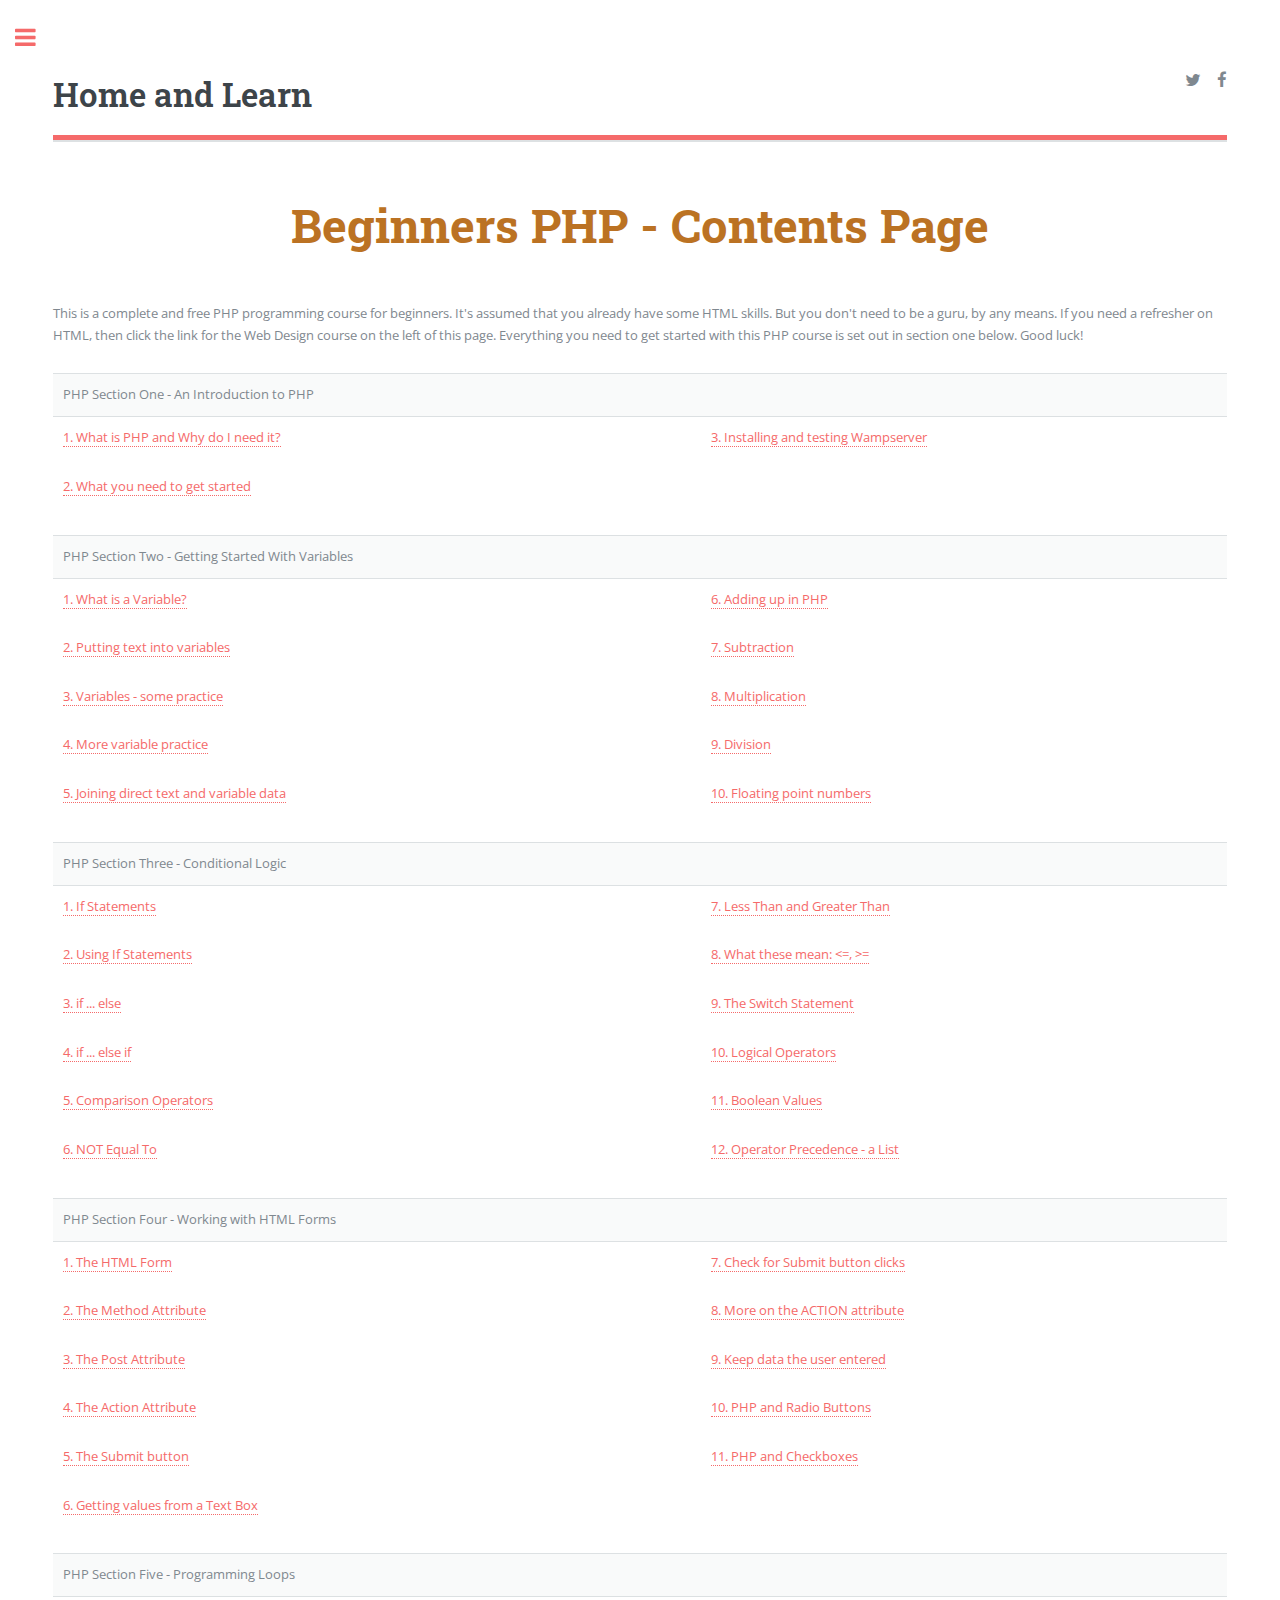
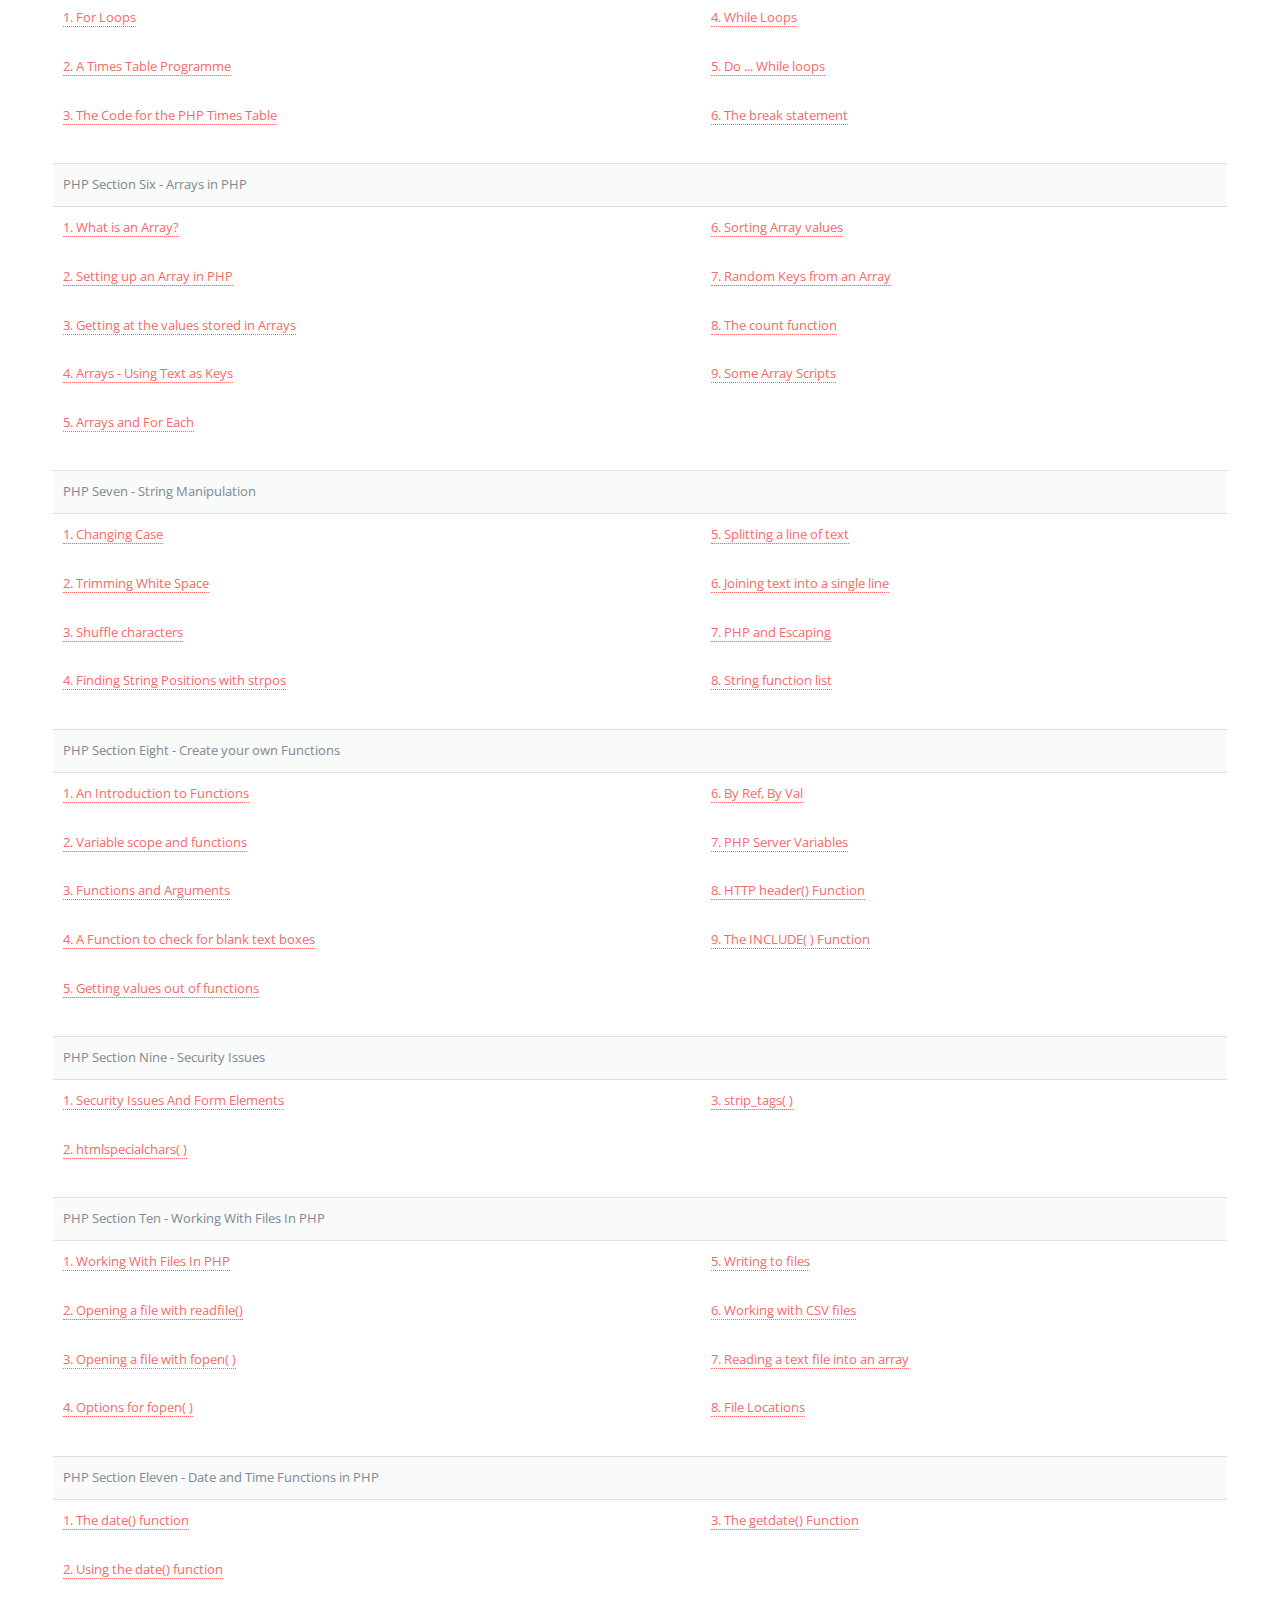
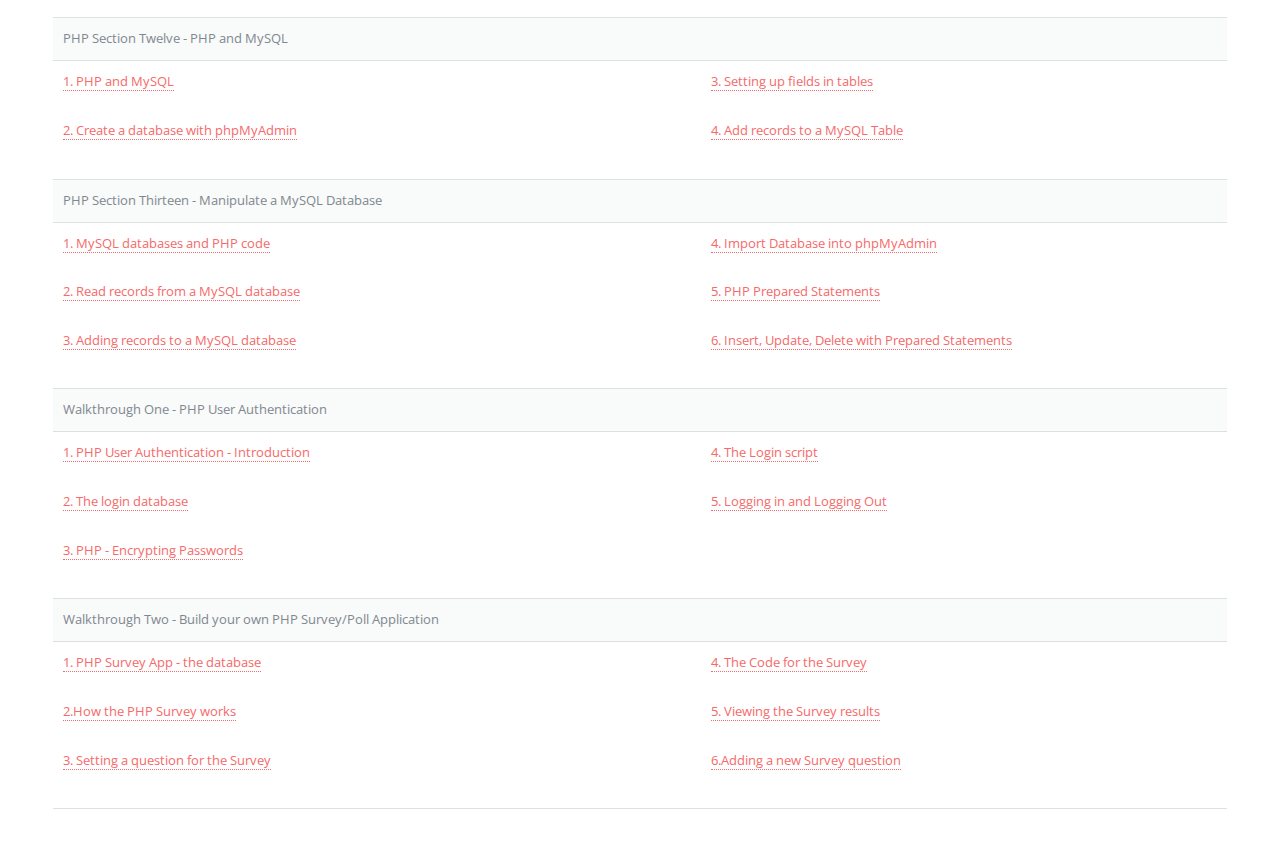
<file: module1/php.html>
<!DOCTYPE HTML>
<html itemscope itemtype="http://schema.org/Organization">
	
<!-- Mirrored from www.homeandlearn.co.uk/php/php.html by HTTrack Website Copier/3.x [XR&CO'2014], Mon, 04 May 2020 16:00:41 GMT -->
<head>
		<title>PHP Tutorials: Beginners PHP Tutorials</title>
		<meta charset="utf-8" />
		<meta name="viewport" content="width=device-width, initial-scale=1, user-scalable=no" />
		<meta itemprop="description" content="Free PHP Course">
		<meta name="description" content="This is the contents page for the PHP course, which is 13 sections long plus two walkthroughs. Click a link below to make a start.">
		<!--[if lte IE 8]><script src="../assets/js/ie/html5shiv.js"></script><![endif]-->
		<link rel="stylesheet" href="../assets/css/main.css" />
		<link rel="canonical" href="php.html">

			
		<!--[if lte IE 9]><link rel="stylesheet" href="../assets/css/ie9.css" /><![endif]-->
		<!--[if lte IE 8]><link rel="stylesheet" href="../assets/css/ie8.css" /><![endif]-->
		<script src="../assets/js/links.js"></script>
	</head>
	<body>

		<!-- Wrapper -->
			<div id="wrapper">

				<!-- Main -->
					<div id="main">
						<div class="inner">

							<!-- Header -->
								<header id="header">
									<a href="../index.html" class="logo"><strong>Home and Learn</strong></a>
								<ul class="icons">
										<li><a href="https://twitter.com/homeandlearn" class="icon fa-twitter" TARGET="_blank"><span class="label">Twitter</span></a></li>
										<li><a href="https://www.facebook.com/Home-and-Learn-597412953800003/" class="icon fa-facebook" TARGET="_blank"><span class="label">Facebook</span></a></li>
										
									</ul>
								</header>

							<!-- Content -->
								<section>
									<header class="main">
										<h1 class="phpColor">Beginners PHP - Contents Page</h1>
									</header>

									<!-- Content -->
									<P>This is a complete and free PHP programming course for beginners. It's assumed 
  that you already have some HTML skills. But you don't need to be a guru, by 
  any means. If you need a refresher on HTML, then click the link for the Web 
  Design course on the left of this page. Everything you need to get started with 
  this PHP course is set out in section one below. Good luck!</P>

									<!-- Elements -->
<table border="0" cellpadding="0" cellspacing="0">
  <tr> 
    <td>PHP Section One - An Introduction to PHP</td>
	<td>&nbsp;</td>
  </tr>
  <tr> 
    <td>
        <P><a href="php1p1.html">1. What is PHP and Why do I need it?</a></P>
      <p><a href="php1p2.html">2. What you need to get started</a></p>
		
    </td>
    <td>
      <P><a href="php1p3.html">3. Installing and testing Wampserver</a></P> 
    </td>
  </tr>

  <tr> 
    <td>PHP Section Two - Getting Started With Variables</td>
    <td>&nbsp;</td>
  </tr>
  <tr> 
    <td> 
		<P><a href="php2p1.html">1. What is a Variable?</a></P>
      <p><a href="php2p2.html">2. Putting text into variables</a></p>
      <p><a href="php2p3.html">3. Variables - some practice</a></p>
      <p><a href="php2p4.html">4. More variable practice</a></p>
      <p><a href="php2p5.html">5. Joining direct text and variable data</a></p>
    </td>
    <td> 
		<p><a href="php2p6.html">6. Adding up in PHP</a></P>
      <p><a href="php2p7.html">7. Subtraction</a></p>
      <p><a href="php2p8.html">8. Multiplication</a></p>
      <p><a href="php2p9.html">9. Division</a></p>
      <p><a href="php2p10.html">10. Floating point numbers</a></p>
  </tr>

  <tr> 
    <td>PHP Section Three - Conditional Logic</td>
    <td>&nbsp;</TD>
  </tr>
  <tr> 
    <td> 
      	<P><a href="php3p1.html">1. If Statements</a></p>
      <p><a href="php3p2.html">2. Using If Statements</a></p>
      <p><a href="php3p3.html">3. if ... else</a></p>
      <p><a href="php3p4.html">4. if ... else if</a></p>
      <p><a href="php3p5.html">5. Comparison Operators</a></p>
      <p><a href="php3p6.html">6. NOT Equal To</a></p>
    </TD>
    <TD>
       <P><a href="php3p7.html">7. Less Than and Greater Than</a></P>
      <p><a href="php3p8.html">8. What these mean: &lt;=, &gt;=</a></p>
      <p><a href="php3p9.html">9. The Switch Statement</a></p>
      <p><a href="php3p10.html">10. Logical Operators</a></p>
      <p><a href="php3p11.html">11. Boolean Values</a></p>
      <p><a href="php3p12.html">12. Operator Precedence - a List</a></p>
    </TD>
  </tr>

  <tr> 
    <td>PHP Section Four - Working with HTML Forms</td>
    <td>&nbsp;</td>
  </tr>
  <tr> 
    <td> 
      	<P><a href="php4p1.html">1. The HTML Form</a></p>
      <p><a href="php4p2.html">2. The Method Attribute</a></p>
      <p><a href="php4p3.html">3. The Post Attribute</a></p>
      <p><a href="php4p4.html">4. The Action Attribute</a></p>
      <p><a href="php4p5.html">5. The Submit button</a></p>
      <p><a href="php4p6.html">6. Getting values from a Text Box</a></p>
    </TD>
    <TD>
        <P><a href="php4p7.html">7. Check for Submit button clicks</a></P>
      <p><a href="php4p8.html">8. More on the ACTION attribute</a></p>
      <p><a href="php4p9.html">9. Keep data the user entered</a></p>
      <p><a href="php4p10.html">10. PHP and Radio Buttons</a></p>
      <p><a href="php4p11.html">11. PHP and Checkboxes</a></p>
    </td>
  </tr>

  <tr> 
    <td>PHP Section Five - Programming Loops</td>
    <td>&nbsp;</td>
  </tr>
  <tr> 
    <td> 
      	<p><a href="php5p1.html">1. For Loops</a></p>
      <p><a href="php5p2.html">2. A Times Table Programme</a></p>
      <p><a href="php5p3.html">3. The Code for the PHP Times Table</a></p>
    </TD>
    <TD>
        <a href="php5p4.html">4. While Loops</a><p></P>
      <p><a href="php5p5.html">5. Do ... While loops</a></p>
      <p><a href="php5p6.html">6. The break statement</a></p>
    </td>
  </tr>

  <tr> 
    <td>PHP Section Six - Arrays in PHP</td>
    <td>&nbsp;</td>
  </tr>
  <tr> 
    <td> 
      	<p><a href="php6p1.html">1. What is an Array?</a></p>
      <p><a href="php6p2.html">2. Setting up an Array in PHP</a></p>
      <p><a href="php6p3.html">3. Getting at the values stored in Arrays</a></p>
      <p><a href="php6p4.html">4. Arrays - Using Text as Keys</a></p>
      <p><a href="php6p5.html">5. Arrays and For Each</a></p>
    </TD>
    <TD>
	<P><a href="php6p6.html">6. Sorting Array values</a></P>
      <p><a href="php6p7.html">7. Random Keys from an Array</a></p>
      <p><a href="php6p8.html">8. The count function</a></p>
      <p><a href="php6p9.html">9. Some Array Scripts</a></p>
    </td>
  </tr>
  <tr> 
    <td> PHP Seven - String Manipulation</td>
    <td>&nbsp;</td>
  </tr>
  <tr> 
    <td> 
		<P><a href="php7p1.html">1. Changing Case</a></P>
      <p><a href="php7p2.html">2. Trimming White Space</a></p>
      <p><a href="php7p3.html">3. Shuffle characters</a></p>
      <p><a href="php7p4.html">4. Finding String Positions with strpos</a></p>
    </TD>
    <TD>
        <P><a href="php7p5.html">5. Splitting a line of text</a></P>
      <p><a href="php7p6.html">6. Joining text into a single line</a></p>
      <p><a href="php7p7.html">7. PHP and Escaping</a></p>
      <p><a href="php7p8.html">8. String function list</a></p>
    </td>
  </tr>
  <tr> 
    <td>PHP Section Eight - Create your own Functions</td>
    <td>&nbsp;</td>
  </tr>
  <tr> 
    <td> 
      	<p><a href="php8p1.html">1. An Introduction to Functions</a></P>
      <p><a href="php8p2.html">2. Variable scope and functions</a></p>
      <p><a href="php8p3.html">3. Functions and Arguments</a></p>
      <p><a href="php8p4.html">4. A Function to check for blank text boxes</a></p>
      <p><a href="php8p5.html">5. Getting values out of functions</a></p>
    </TD>
    <TD>
        <P><a href="php8p6.html">6. By Ref, By Val</a></P>
      <p><a href="php8p7.html">7. PHP Server Variables</a></p>
      <p><a href="php8p8.html">8. HTTP header() Function</a></p>
      <p><a href="php8p9.html">9. The INCLUDE( ) Function</a></p>
    </td>
  </tr>

  <tr> 
    <td>PHP Section Nine - Security Issues</td>
    <td>&nbsp;</td>
  </tr>
  <tr> 
    <td> 
     	<p><a href="php9p1.html">1. Security Issues And Form Elements</a></P>
      <p><a href="php9p2.html">2. htmlspecialchars( )</a></p>
    </TD>
    <TD>
        <P><a href="php9p3.html">3. strip_tags( )</a></P>
    </td>
  </tr>
  <tr> 
    <td>PHP Section Ten - Working With Files In PHP</td>
    <td>&nbsp;</td>
  </tr>
  <tr> 
    <td> 
      	<p><a href="php10p1.html">1. Working With Files In PHP</a></P>
      <p><a href="php10p2.html">2. Opening a file with readfile()</a></p>
      <p><a href="php10p3.html">3. Opening a file with fopen( )</a></p>
      <p><a href="php10p4.html">4. Options for fopen( )</a></p>
    </TD>
    <TD>
        <P><a href="php10p5.html">5. Writing to files</a></P>
      <p><a href="php10p6.html">6. Working with CSV files</a></p>
      <p><a href="php10p7.html">7. Reading a text file into an array</a></p>
      <p><a href="php10p8.html">8. File Locations</a></p>
  </tr>
  <tr> 
    <td>PHP Section Eleven - Date and Time Functions in PHP</td>
    <td>&nbsp;</td>
  </tr>
  <tr> 
    <td> 
      	<p><a href="php11p1.html">1. The date() function</a></P>
      <p><a href="php11p2.html">2. Using the date() function</a></p>
    </TD>
    <TD>
        <P><a href="php11p3.html">3. The getdate() Function</a></P>
    </td>
  </tr>
  <tr> 
    <td>PHP Section Twelve - PHP and MySQL</td>
    <td>&nbsp;</td>
  </tr>
  <tr> 
    <td> 
      	<p><a href="php12p1.html">1. PHP and MySQL</a></P>
      <p><a href="php12p2.html">2. Create a database with phpMyAdmin</a></p>
    </TD>
    <TD>
        <P><a href="php12p3.html">3. Setting up fields in tables</a></P>
      <p><a href="php12p4.html">4. Add records to a MySQL Table</a></p>
    </td>
  </tr> 
  <tr> 
    <td>PHP Section Thirteen - Manipulate a MySQL Database</td>
    <td>&nbsp;</td>
  </tr>
  <tr> 
    <td>
      	<p><a href="php13p1.html">1. MySQL databases and PHP code</a></P>
      <p><a href="php13p2.html">2. Read records from a MySQL database</a></p>
      <p><a href="php13p3.html">3. Adding records to a MySQL database</a></p>
    </TD>
    <TD>
		<p><a href="php13p3A.html">4. Import Database into phpMyAdmin</a></p>
        <P><a href="php13p4.html">5. PHP Prepared Statements</a></P>
      <p><a href="php13p5.html">6. Insert, Update, Delete with Prepared Statements</a></p>
    </td>
  </tr>
  
  <tr> 
    <td>Walkthrough One - PHP User Authentication</td>
    <td>&nbsp;</td>
  </tr>
  <tr> 
    <td>
      	<p><a href="php14p1.html">1. PHP User Authentication - Introduction</a></P>
      <p><a href="php14p2.html">2. The login database</a></p>
      <p><a href="php14p3.html">3. PHP - Encrypting Passwords</a></p>
    </TD>
    <TD>
        <P><a href="php14p4.html">4. The Login script</a></P>
      <p><a href="php14p5.html">5. Logging in and Logging Out</a></p>
    </td>
  </tr>
   
   
    <tr> 
    <td>Walkthrough Two - Build your own PHP Survey/Poll Application</td>
    <td>&nbsp;</td>
  </tr>
  <tr> 
    <td>
      	<p><a href="php15p1.html">1. PHP Survey App - the database</a></P>
      <p><a href="php15p2.html">2.How the PHP Survey works</a></p>
      <p><a href="php15p3.html">3. Setting a question for the Survey</a></p>
    </TD>
    <TD> 
      <p><a href="php15p4.html">4. The Code for the Survey</a></p>
      <p><a href="php15p5.html">5. Viewing the Survey results</a></p>
      <p><a href="php15p6.html">6.Adding a new Survey question</a></p>
    </td>
  </tr>
</table>

								</section>

						</div>
					</div>

				<!-- Sidebar -->
					<div id="sidebar">
						<div class="inner">
							<!-- Search -->
								<section id="search" class="alt">
								</section>

							<!-- Menu -->
								<nav id="menu">
									<header class="major">
										<h2>Menu</h2>
									</header>
									<ul>
										<li><a href="../index.html">Home</a></li>
										<li><a href="../android/android.html">Android Programming</a></li>
										<li><a href="../BC/BeginnersComputing.html">Beginners Computing</a></li>
										<li><a href="../csharp/csharp.html">C# .NET</a></li>
										<li><a href="../NET/excel_vba.html">Excel VBA Programming</a></li>
										<li><a href="../java/java.html">Java for Beginners</a></li>
										<li><a href="../javascript/javascript.html">Javascript for Beginners</a></li>
										<li><a href="../access/microsoft-access.html">Microsoft Access</a></li><li><a href="../word2007_2010/Word-2007-2010.html">Microsoft Word</a></li>
										<li><a href="../excel2007/Excel2007.html">Microsoft Excel</a></li>
										<li><a href="php.html">PHP for Beginners</a></li>
										<li><a href="../python/python.html">Python for Beginners</a></li>
										<li><a href="../NET/vbNet.html">Visual Basic .NET</a></li>
										<li><a href="../WD/WebDesign.html">Web Design</a></li>
									</ul>
								</nav>

							<!-- Section -->
								<section>
									<header class="major">
										<h2>Home and Learn Books</h2>
									</header>
									<div class="mini-posts">
										<article>
											<ul>
            <LI><a href="../bookshop/net.html">VB Net eBook - &pound;5.49</a></LI>
            <LI><a href="../bookshop/csharpbook.html">C# Net eBook - &pound;5.49</a></LI>
            <LI><a href="../bookshop/programming_offer.html">5 Programming Books: &pound;10</a>
			</LI>
            </ul>
										</article>
									</div>
									
								</section>

							<!-- Section -->
								<section>
								<header class="major">
										<h2>Get in touch</h2>
									</header>
									<p>You can send us an email using the contact link below. A new window should pop up with our email address. 
									Or you can use the social media links in the top right of this page.</p>
									<ul class="contact">
										<li class="fa-envelope-o"><a href="#" onClick =eAdd()>Contact Us</A></li>
									</ul>
								</section>

							<!-- Footer -->
								<footer id="footer">
									<p class="copyright">All course material copyright:<br>
									Ken Carney, Home and Learn</P>
								</footer>

						</div>
					</div>

			</div>

		<!-- Scripts -->
			<script src="../assets/js/jquery.min.js"></script>
			<script src="../assets/js/skel.min.js"></script>
			<script src="../assets/js/util.js"></script>
			<!--[if lte IE 8]><script src="../assets/js/ie/respond.min.js"></script><![endif]-->
			<script src="../assets/js/main.js"></script>
			

	</body>

<!-- Mirrored from www.homeandlearn.co.uk/php/php.html by HTTrack Website Copier/3.x [XR&CO'2014], Mon, 04 May 2020 16:01:15 GMT -->
</html>
</file>
<file: assets/css/main.css>
@import url(font-awesome.min.css);
@import url("https://fonts.googleapis.com/css?family=Open+Sans:400,600,400italic,600italic|Roboto+Slab:400,700");

/*
	Editorial by HTML5 UP
	html5up.net | @ajlkn
	Free for personal and commercial use under the CCA 3.0 license (html5up.net/license)
*/

/* Reset img, */

	html, body, div, span, applet, object, iframe, h1, h2, h3, h4, h5, h6, p, blockquote, pre, a, abbr, acronym, address, big, cite, code, del, dfn, em, ins, kbd, q, s, samp, small, strike, strong, sub, sup, tt, var, b, u, i, center, dl, dt, dd, ol, ul, li, fieldset, form, label, legend, table, caption, tbody, tfoot, thead, tr, th, td, article, aside, canvas, details, embed, figure, figcaption, footer, header, hgroup, menu, nav, output, ruby, section, summary, time, mark, audio, video {
		margin: 0;
		padding: 0;
		border: 0;
		font-size: 100%;
		font: inherit;
		vertical-align: baseline;
	}

	article, aside, details, figcaption, figure, footer, header, hgroup, menu, nav, section {
		display: block;
	}

	body {
		line-height: 1;
	}

	ol, ul {
		list-style: none;
	}

	blockquote, q {
		quotes: none;
	}

	blockquote:before, blockquote:after, q:before, q:after {
		content: '';
		content: none;
	}

	table {
		border-collapse: collapse;
		border-spacing: 0;
	}

	body {
		-webkit-text-size-adjust: none;
	}

.BackgroundColorTable {
	background-color: #c5f8f6;
}

	.indent_big {
	margin-left: 6em;
	font-weight: bold;
}

	.indent_small_no_bold {
	margin-left: 4em;
}

.blue_no_bold {
	color: blue;
}

.green_no_bold {
	color: green;
}
.indent_big_no_bold {
	margin-left: 8em;
}

.indent_small {
	margin-left: 4em;
	font-weight: bold;
}

.indent_small_blue_no_bold {
	margin-left: 4em;
	color: blue;
}

.indent_bigger {
	margin-left: 8em;
	font-weight: bold;
}

.indent_biggest {
	margin-left: 10em;
	font-weight: bold;
}

.course_links {
	text-align: right;
}

.RedBold {
	border: 1pt solid Black;
	padding: .5em;
	Color:#FF0000;
	font-weight:bold;
}

.Borders3 {
	border: 1pt solid Black;
	padding: .2em;
	background-color: #F6EEDA;
}
.BordersTopNav {
	border: 1pt solid Black;
	padding: .2em;
	background-color: #4ff12a;
}

.vbNetColor {
	Color:#0099cc;
	text-align: center;
}
.csharpNetColor {
	Color:#25ad25;
	text-align: center;
}

.javaColor {
	Color:#154ec5;
	text-align: center;
}

.phpColor {
	Color:#bb7223;
	text-align: center;
}

.webDesignColor {
	Color:#dd3535;
	text-align: center;
}

.androidColor {
	Color:#8f197a;
	text-align: center;
}

.javascriptColor {
	Color:#274d9a;
	text-align: center;
}

.excelColor {
	Color:#3cdd0a;
	text-align: center;
}

.wordColor {
	Color:#0c45c7;
	text-align: center;
}

.AccessColor {
	Color:#a4373a;
	text-align: center;
}

.TextWrap {
	float: right;
	margin: 10px;
}

/* Box Model */

	*, *:before, *:after {
		-moz-box-sizing: border-box;
		-webkit-box-sizing: border-box;
		box-sizing: border-box;
	}

/* Grid */

	.row {
		border-bottom: solid 1px transparent;
		-moz-box-sizing: border-box;
		-webkit-box-sizing: border-box;
		box-sizing: border-box;
	}

	.row > * {
		float: left;
		-moz-box-sizing: border-box;
		-webkit-box-sizing: border-box;
		box-sizing: border-box;
	}

	.row:after, .row:before {
		content: '';
		display: block;
		clear: both;
		height: 0;
	}

	.row.uniform > * > :first-child {
		margin-top: 0;
	}

	.row.uniform > * > :last-child {
		margin-bottom: 0;
	}

	.row.\30 \25 > * {
		padding: 0 0 0 0em;
	}

	.row.\30 \25 {
		margin: 0 0 -1px 0em;
	}

	.row.uniform.\30 \25 > * {
		padding: 0em 0 0 0em;
	}

	.row.uniform.\30 \25 {
		margin: 0em 0 -1px 0em;
	}

	.row > * {
		padding: 0 0 0 1.5em;
	}

	.row {
		margin: 0 0 -1px -1.5em;
	}

	.row.uniform > * {
		padding: 1.5em 0 0 1.5em;
	}

	.row.uniform {
		margin: -1.5em 0 -1px -1.5em;
	}

	.row.\32 00\25 > * {
		padding: 0 0 0 3em;
	}

	.row.\32 00\25 {
		margin: 0 0 -1px -3em;
	}

	.row.uniform.\32 00\25 > * {
		padding: 3em 0 0 3em;
	}

	.row.uniform.\32 00\25 {
		margin: -3em 0 -1px -3em;
	}

	.row.\31 50\25 > * {
		padding: 0 0 0 2.25em;
	}

	.row.\31 50\25 {
		margin: 0 0 -1px -2.25em;
	}

	.row.uniform.\31 50\25 > * {
		padding: 2.25em 0 0 2.25em;
	}

	.row.uniform.\31 50\25 {
		margin: -2.25em 0 -1px -2.25em;
	}

	.row.\35 0\25 > * {
		padding: 0 0 0 0.75em;
	}

	.row.\35 0\25 {
		margin: 0 0 -1px -0.75em;
	}

	.row.uniform.\35 0\25 > * {
		padding: 0.75em 0 0 0.75em;
	}

	.row.uniform.\35 0\25 {
		margin: -0.75em 0 -1px -0.75em;
	}

	.row.\32 5\25 > * {
		padding: 0 0 0 0.375em;
	}

	.row.\32 5\25 {
		margin: 0 0 -1px -0.375em;
	}

	.row.uniform.\32 5\25 > * {
		padding: 0.375em 0 0 0.375em;
	}

	.row.uniform.\32 5\25 {
		margin: -0.375em 0 -1px -0.375em;
	}

	.\31 2u, .\31 2u\24 {
		width: 100%;
		clear: none;
		margin-left: 0;
	}

	.\31 1u, .\31 1u\24 {
		width: 91.6666666667%;
		clear: none;
		margin-left: 0;
	}

	.\31 0u, .\31 0u\24 {
		width: 83.3333333333%;
		clear: none;
		margin-left: 0;
	}

	.\39 u, .\39 u\24 {
		width: 75%;
		clear: none;
		margin-left: 0;
	}

	.\38 u, .\38 u\24 {
		width: 66.6666666667%;
		clear: none;
		margin-left: 0;
	}

	.\37 u, .\37 u\24 {
		width: 58.3333333333%;
		clear: none;
		margin-left: 0;
	}

	.\36 u, .\36 u\24 {
		width: 50%;
		clear: none;
		margin-left: 0;
	}

	.\35 u, .\35 u\24 {
		width: 41.6666666667%;
		clear: none;
		margin-left: 0;
	}

	.\34 u, .\34 u\24 {
		width: 33.3333333333%;
		clear: none;
		margin-left: 0;
	}

	.\33 u, .\33 u\24 {
		width: 25%;
		clear: none;
		margin-left: 0;
	}

	.\32 u, .\32 u\24 {
		width: 16.6666666667%;
		clear: none;
		margin-left: 0;
	}

	.\31 u, .\31 u\24 {
		width: 8.3333333333%;
		clear: none;
		margin-left: 0;
	}

	.\31 2u\24 + *,
	.\31 1u\24 + *,
	.\31 0u\24 + *,
	.\39 u\24 + *,
	.\38 u\24 + *,
	.\37 u\24 + *,
	.\36 u\24 + *,
	.\35 u\24 + *,
	.\34 u\24 + *,
	.\33 u\24 + *,
	.\32 u\24 + *,
	.\31 u\24 + * {
		clear: left;
	}

	.\-11u {
		margin-left: 91.66667%;
	}

	.\-10u {
		margin-left: 83.33333%;
	}

	.\-9u {
		margin-left: 75%;
	}

	.\-8u {
		margin-left: 66.66667%;
	}

	.\-7u {
		margin-left: 58.33333%;
	}

	.\-6u {
		margin-left: 50%;
	}

	.\-5u {
		margin-left: 41.66667%;
	}

	.\-4u {
		margin-left: 33.33333%;
	}

	.\-3u {
		margin-left: 25%;
	}

	.\-2u {
		margin-left: 16.66667%;
	}

	.\-1u {
		margin-left: 8.33333%;
	}

	@media screen and (max-width: 1680px) {

		.row > * {
			padding: 0 0 0 1.5em;
		}

		.row {
			margin: 0 0 -1px -1.5em;
		}

		.row.uniform > * {
			padding: 1.5em 0 0 1.5em;
		}

		.row.uniform {
			margin: -1.5em 0 -1px -1.5em;
		}

		.row.\32 00\25 > * {
			padding: 0 0 0 3em;
		}

		.row.\32 00\25 {
			margin: 0 0 -1px -3em;
		}

		.row.uniform.\32 00\25 > * {
			padding: 3em 0 0 3em;
		}

		.row.uniform.\32 00\25 {
			margin: -3em 0 -1px -3em;
		}

		.row.\31 50\25 > * {
			padding: 0 0 0 2.25em;
		}

		.row.\31 50\25 {
			margin: 0 0 -1px -2.25em;
		}

		.row.uniform.\31 50\25 > * {
			padding: 2.25em 0 0 2.25em;
		}

		.row.uniform.\31 50\25 {
			margin: -2.25em 0 -1px -2.25em;
		}

		.row.\35 0\25 > * {
			padding: 0 0 0 0.75em;
		}

		.row.\35 0\25 {
			margin: 0 0 -1px -0.75em;
		}

		.row.uniform.\35 0\25 > * {
			padding: 0.75em 0 0 0.75em;
		}

		.row.uniform.\35 0\25 {
			margin: -0.75em 0 -1px -0.75em;
		}

		.row.\32 5\25 > * {
			padding: 0 0 0 0.375em;
		}

		.row.\32 5\25 {
			margin: 0 0 -1px -0.375em;
		}

		.row.uniform.\32 5\25 > * {
			padding: 0.375em 0 0 0.375em;
		}

		.row.uniform.\32 5\25 {
			margin: -0.375em 0 -1px -0.375em;
		}

		.\31 2u\28xlarge\29, .\31 2u\24\28xlarge\29 {
			width: 100%;
			clear: none;
			margin-left: 0;
		}

		.\31 1u\28xlarge\29, .\31 1u\24\28xlarge\29 {
			width: 91.6666666667%;
			clear: none;
			margin-left: 0;
		}

		.\31 0u\28xlarge\29, .\31 0u\24\28xlarge\29 {
			width: 83.3333333333%;
			clear: none;
			margin-left: 0;
		}

		.\39 u\28xlarge\29, .\39 u\24\28xlarge\29 {
			width: 75%;
			clear: none;
			margin-left: 0;
		}

		.\38 u\28xlarge\29, .\38 u\24\28xlarge\29 {
			width: 66.6666666667%;
			clear: none;
			margin-left: 0;
		}

		.\37 u\28xlarge\29, .\37 u\24\28xlarge\29 {
			width: 58.3333333333%;
			clear: none;
			margin-left: 0;
		}

		.\36 u\28xlarge\29, .\36 u\24\28xlarge\29 {
			width: 50%;
			clear: none;
			margin-left: 0;
		}

		.\35 u\28xlarge\29, .\35 u\24\28xlarge\29 {
			width: 41.6666666667%;
			clear: none;
			margin-left: 0;
		}

		.\34 u\28xlarge\29, .\34 u\24\28xlarge\29 {
			width: 33.3333333333%;
			clear: none;
			margin-left: 0;
		}

		.\33 u\28xlarge\29, .\33 u\24\28xlarge\29 {
			width: 25%;
			clear: none;
			margin-left: 0;
		}

		.\32 u\28xlarge\29, .\32 u\24\28xlarge\29 {
			width: 16.6666666667%;
			clear: none;
			margin-left: 0;
		}

		.\31 u\28xlarge\29, .\31 u\24\28xlarge\29 {
			width: 8.3333333333%;
			clear: none;
			margin-left: 0;
		}

		.\31 2u\24\28xlarge\29 + *,
		.\31 1u\24\28xlarge\29 + *,
		.\31 0u\24\28xlarge\29 + *,
		.\39 u\24\28xlarge\29 + *,
		.\38 u\24\28xlarge\29 + *,
		.\37 u\24\28xlarge\29 + *,
		.\36 u\24\28xlarge\29 + *,
		.\35 u\24\28xlarge\29 + *,
		.\34 u\24\28xlarge\29 + *,
		.\33 u\24\28xlarge\29 + *,
		.\32 u\24\28xlarge\29 + *,
		.\31 u\24\28xlarge\29 + * {
			clear: left;
		}

		.\-11u\28xlarge\29 {
			margin-left: 91.66667%;
		}

		.\-10u\28xlarge\29 {
			margin-left: 83.33333%;
		}

		.\-9u\28xlarge\29 {
			margin-left: 75%;
		}

		.\-8u\28xlarge\29 {
			margin-left: 66.66667%;
		}

		.\-7u\28xlarge\29 {
			margin-left: 58.33333%;
		}

		.\-6u\28xlarge\29 {
			margin-left: 50%;
		}

		.\-5u\28xlarge\29 {
			margin-left: 41.66667%;
		}

		.\-4u\28xlarge\29 {
			margin-left: 33.33333%;
		}

		.\-3u\28xlarge\29 {
			margin-left: 25%;
		}

		.\-2u\28xlarge\29 {
			margin-left: 16.66667%;
		}

		.\-1u\28xlarge\29 {
			margin-left: 8.33333%;
		}

	}

	@media screen and (max-width: 1280px) {

		.row > * {
			padding: 0 0 0 1.5em;
		}

		.row {
			margin: 0 0 -1px -1.5em;
		}

		.row.uniform > * {
			padding: 1.5em 0 0 1.5em;
		}

		.row.uniform {
			margin: -1.5em 0 -1px -1.5em;
		}

		.row.\32 00\25 > * {
			padding: 0 0 0 3em;
		}

		.row.\32 00\25 {
			margin: 0 0 -1px -3em;
		}

		.row.uniform.\32 00\25 > * {
			padding: 3em 0 0 3em;
		}

		.row.uniform.\32 00\25 {
			margin: -3em 0 -1px -3em;
		}

		.row.\31 50\25 > * {
			padding: 0 0 0 2.25em;
		}

		.row.\31 50\25 {
			margin: 0 0 -1px -2.25em;
		}

		.row.uniform.\31 50\25 > * {
			padding: 2.25em 0 0 2.25em;
		}

		.row.uniform.\31 50\25 {
			margin: -2.25em 0 -1px -2.25em;
		}

		.row.\35 0\25 > * {
			padding: 0 0 0 0.75em;
		}

		.row.\35 0\25 {
			margin: 0 0 -1px -0.75em;
		}

		.row.uniform.\35 0\25 > * {
			padding: 0.75em 0 0 0.75em;
		}

		.row.uniform.\35 0\25 {
			margin: -0.75em 0 -1px -0.75em;
		}

		.row.\32 5\25 > * {
			padding: 0 0 0 0.375em;
		}

		.row.\32 5\25 {
			margin: 0 0 -1px -0.375em;
		}

		.row.uniform.\32 5\25 > * {
			padding: 0.375em 0 0 0.375em;
		}

		.row.uniform.\32 5\25 {
			margin: -0.375em 0 -1px -0.375em;
		}

		.\31 2u\28large\29, .\31 2u\24\28large\29 {
			width: 100%;
			clear: none;
			margin-left: 0;
		}

		.\31 1u\28large\29, .\31 1u\24\28large\29 {
			width: 91.6666666667%;
			clear: none;
			margin-left: 0;
		}

		.\31 0u\28large\29, .\31 0u\24\28large\29 {
			width: 83.3333333333%;
			clear: none;
			margin-left: 0;
		}

		.\39 u\28large\29, .\39 u\24\28large\29 {
			width: 75%;
			clear: none;
			margin-left: 0;
		}

		.\38 u\28large\29, .\38 u\24\28large\29 {
			width: 66.6666666667%;
			clear: none;
			margin-left: 0;
		}

		.\37 u\28large\29, .\37 u\24\28large\29 {
			width: 58.3333333333%;
			clear: none;
			margin-left: 0;
		}

		.\36 u\28large\29, .\36 u\24\28large\29 {
			width: 50%;
			clear: none;
			margin-left: 0;
		}

		.\35 u\28large\29, .\35 u\24\28large\29 {
			width: 41.6666666667%;
			clear: none;
			margin-left: 0;
		}

		.\34 u\28large\29, .\34 u\24\28large\29 {
			width: 33.3333333333%;
			clear: none;
			margin-left: 0;
		}

		.\33 u\28large\29, .\33 u\24\28large\29 {
			width: 25%;
			clear: none;
			margin-left: 0;
		}

		.\32 u\28large\29, .\32 u\24\28large\29 {
			width: 16.6666666667%;
			clear: none;
			margin-left: 0;
		}

		.\31 u\28large\29, .\31 u\24\28large\29 {
			width: 8.3333333333%;
			clear: none;
			margin-left: 0;
		}

		.\31 2u\24\28large\29 + *,
		.\31 1u\24\28large\29 + *,
		.\31 0u\24\28large\29 + *,
		.\39 u\24\28large\29 + *,
		.\38 u\24\28large\29 + *,
		.\37 u\24\28large\29 + *,
		.\36 u\24\28large\29 + *,
		.\35 u\24\28large\29 + *,
		.\34 u\24\28large\29 + *,
		.\33 u\24\28large\29 + *,
		.\32 u\24\28large\29 + *,
		.\31 u\24\28large\29 + * {
			clear: left;
		}

		.\-11u\28large\29 {
			margin-left: 91.66667%;
		}

		.\-10u\28large\29 {
			margin-left: 83.33333%;
		}

		.\-9u\28large\29 {
			margin-left: 75%;
		}

		.\-8u\28large\29 {
			margin-left: 66.66667%;
		}

		.\-7u\28large\29 {
			margin-left: 58.33333%;
		}

		.\-6u\28large\29 {
			margin-left: 50%;
		}

		.\-5u\28large\29 {
			margin-left: 41.66667%;
		}

		.\-4u\28large\29 {
			margin-left: 33.33333%;
		}

		.\-3u\28large\29 {
			margin-left: 25%;
		}

		.\-2u\28large\29 {
			margin-left: 16.66667%;
		}

		.\-1u\28large\29 {
			margin-left: 8.33333%;
		}

	}

	@media screen and (max-width: 980px) {

		.row > * {
			padding: 0 0 0 1.5em;
		}

		.row {
			margin: 0 0 -1px -1.5em;
		}

		.row.uniform > * {
			padding: 1.5em 0 0 1.5em;
		}

		.row.uniform {
			margin: -1.5em 0 -1px -1.5em;
		}

		.row.\32 00\25 > * {
			padding: 0 0 0 3em;
		}

		.row.\32 00\25 {
			margin: 0 0 -1px -3em;
		}

		.row.uniform.\32 00\25 > * {
			padding: 3em 0 0 3em;
		}

		.row.uniform.\32 00\25 {
			margin: -3em 0 -1px -3em;
		}

		.row.\31 50\25 > * {
			padding: 0 0 0 2.25em;
		}

		.row.\31 50\25 {
			margin: 0 0 -1px -2.25em;
		}

		.row.uniform.\31 50\25 > * {
			padding: 2.25em 0 0 2.25em;
		}

		.row.uniform.\31 50\25 {
			margin: -2.25em 0 -1px -2.25em;
		}

		.row.\35 0\25 > * {
			padding: 0 0 0 0.75em;
		}

		.row.\35 0\25 {
			margin: 0 0 -1px -0.75em;
		}

		.row.uniform.\35 0\25 > * {
			padding: 0.75em 0 0 0.75em;
		}

		.row.uniform.\35 0\25 {
			margin: -0.75em 0 -1px -0.75em;
		}

		.row.\32 5\25 > * {
			padding: 0 0 0 0.375em;
		}

		.row.\32 5\25 {
			margin: 0 0 -1px -0.375em;
		}

		.row.uniform.\32 5\25 > * {
			padding: 0.375em 0 0 0.375em;
		}

		.row.uniform.\32 5\25 {
			margin: -0.375em 0 -1px -0.375em;
		}

		.\31 2u\28medium\29, .\31 2u\24\28medium\29 {
			width: 100%;
			clear: none;
			margin-left: 0;
		}

		.\31 1u\28medium\29, .\31 1u\24\28medium\29 {
			width: 91.6666666667%;
			clear: none;
			margin-left: 0;
		}

		.\31 0u\28medium\29, .\31 0u\24\28medium\29 {
			width: 83.3333333333%;
			clear: none;
			margin-left: 0;
		}

		.\39 u\28medium\29, .\39 u\24\28medium\29 {
			width: 75%;
			clear: none;
			margin-left: 0;
		}

		.\38 u\28medium\29, .\38 u\24\28medium\29 {
			width: 66.6666666667%;
			clear: none;
			margin-left: 0;
		}

		.\37 u\28medium\29, .\37 u\24\28medium\29 {
			width: 58.3333333333%;
			clear: none;
			margin-left: 0;
		}

		.\36 u\28medium\29, .\36 u\24\28medium\29 {
			width: 50%;
			clear: none;
			margin-left: 0;
		}

		.\35 u\28medium\29, .\35 u\24\28medium\29 {
			width: 41.6666666667%;
			clear: none;
			margin-left: 0;
		}

		.\34 u\28medium\29, .\34 u\24\28medium\29 {
			width: 33.3333333333%;
			clear: none;
			margin-left: 0;
		}

		.\33 u\28medium\29, .\33 u\24\28medium\29 {
			width: 25%;
			clear: none;
			margin-left: 0;
		}

		.\32 u\28medium\29, .\32 u\24\28medium\29 {
			width: 16.6666666667%;
			clear: none;
			margin-left: 0;
		}

		.\31 u\28medium\29, .\31 u\24\28medium\29 {
			width: 8.3333333333%;
			clear: none;
			margin-left: 0;
		}

		.\31 2u\24\28medium\29 + *,
		.\31 1u\24\28medium\29 + *,
		.\31 0u\24\28medium\29 + *,
		.\39 u\24\28medium\29 + *,
		.\38 u\24\28medium\29 + *,
		.\37 u\24\28medium\29 + *,
		.\36 u\24\28medium\29 + *,
		.\35 u\24\28medium\29 + *,
		.\34 u\24\28medium\29 + *,
		.\33 u\24\28medium\29 + *,
		.\32 u\24\28medium\29 + *,
		.\31 u\24\28medium\29 + * {
			clear: left;
		}

		.\-11u\28medium\29 {
			margin-left: 91.66667%;
		}

		.\-10u\28medium\29 {
			margin-left: 83.33333%;
		}

		.\-9u\28medium\29 {
			margin-left: 75%;
		}

		.\-8u\28medium\29 {
			margin-left: 66.66667%;
		}

		.\-7u\28medium\29 {
			margin-left: 58.33333%;
		}

		.\-6u\28medium\29 {
			margin-left: 50%;
		}

		.\-5u\28medium\29 {
			margin-left: 41.66667%;
		}

		.\-4u\28medium\29 {
			margin-left: 33.33333%;
		}

		.\-3u\28medium\29 {
			margin-left: 25%;
		}

		.\-2u\28medium\29 {
			margin-left: 16.66667%;
		}

		.\-1u\28medium\29 {
			margin-left: 8.33333%;
		}

	}

	@media screen and (max-width: 736px) {

		.row > * {
			padding: 0 0 0 1.5em;
		}

		.row {
			margin: 0 0 -1px -1.5em;
		}

		.row.uniform > * {
			padding: 1.5em 0 0 1.5em;
		}

		.row.uniform {
			margin: -1.5em 0 -1px -1.5em;
		}

		.row.\32 00\25 > * {
			padding: 0 0 0 3em;
		}

		.row.\32 00\25 {
			margin: 0 0 -1px -3em;
		}

		.row.uniform.\32 00\25 > * {
			padding: 3em 0 0 3em;
		}

		.row.uniform.\32 00\25 {
			margin: -3em 0 -1px -3em;
		}

		.row.\31 50\25 > * {
			padding: 0 0 0 2.25em;
		}

		.row.\31 50\25 {
			margin: 0 0 -1px -2.25em;
		}

		.row.uniform.\31 50\25 > * {
			padding: 2.25em 0 0 2.25em;
		}

		.row.uniform.\31 50\25 {
			margin: -2.25em 0 -1px -2.25em;
		}

		.row.\35 0\25 > * {
			padding: 0 0 0 0.75em;
		}

		.row.\35 0\25 {
			margin: 0 0 -1px -0.75em;
		}

		.row.uniform.\35 0\25 > * {
			padding: 0.75em 0 0 0.75em;
		}

		.row.uniform.\35 0\25 {
			margin: -0.75em 0 -1px -0.75em;
		}

		.row.\32 5\25 > * {
			padding: 0 0 0 0.375em;
		}

		.row.\32 5\25 {
			margin: 0 0 -1px -0.375em;
		}

		.row.uniform.\32 5\25 > * {
			padding: 0.375em 0 0 0.375em;
		}

		.row.uniform.\32 5\25 {
			margin: -0.375em 0 -1px -0.375em;
		}

		.\31 2u\28small\29, .\31 2u\24\28small\29 {
			width: 100%;
			clear: none;
			margin-left: 0;
		}

		.\31 1u\28small\29, .\31 1u\24\28small\29 {
			width: 91.6666666667%;
			clear: none;
			margin-left: 0;
		}

		.\31 0u\28small\29, .\31 0u\24\28small\29 {
			width: 83.3333333333%;
			clear: none;
			margin-left: 0;
		}

		.\39 u\28small\29, .\39 u\24\28small\29 {
			width: 75%;
			clear: none;
			margin-left: 0;
		}

		.\38 u\28small\29, .\38 u\24\28small\29 {
			width: 66.6666666667%;
			clear: none;
			margin-left: 0;
		}

		.\37 u\28small\29, .\37 u\24\28small\29 {
			width: 58.3333333333%;
			clear: none;
			margin-left: 0;
		}

		.\36 u\28small\29, .\36 u\24\28small\29 {
			width: 50%;
			clear: none;
			margin-left: 0;
		}

		.\35 u\28small\29, .\35 u\24\28small\29 {
			width: 41.6666666667%;
			clear: none;
			margin-left: 0;
		}

		.\34 u\28small\29, .\34 u\24\28small\29 {
			width: 33.3333333333%;
			clear: none;
			margin-left: 0;
		}

		.\33 u\28small\29, .\33 u\24\28small\29 {
			width: 25%;
			clear: none;
			margin-left: 0;
		}

		.\32 u\28small\29, .\32 u\24\28small\29 {
			width: 16.6666666667%;
			clear: none;
			margin-left: 0;
		}

		.\31 u\28small\29, .\31 u\24\28small\29 {
			width: 8.3333333333%;
			clear: none;
			margin-left: 0;
		}

		.\31 2u\24\28small\29 + *,
		.\31 1u\24\28small\29 + *,
		.\31 0u\24\28small\29 + *,
		.\39 u\24\28small\29 + *,
		.\38 u\24\28small\29 + *,
		.\37 u\24\28small\29 + *,
		.\36 u\24\28small\29 + *,
		.\35 u\24\28small\29 + *,
		.\34 u\24\28small\29 + *,
		.\33 u\24\28small\29 + *,
		.\32 u\24\28small\29 + *,
		.\31 u\24\28small\29 + * {
			clear: left;
		}

		.\-11u\28small\29 {
			margin-left: 91.66667%;
		}

		.\-10u\28small\29 {
			margin-left: 83.33333%;
		}

		.\-9u\28small\29 {
			margin-left: 75%;
		}

		.\-8u\28small\29 {
			margin-left: 66.66667%;
		}

		.\-7u\28small\29 {
			margin-left: 58.33333%;
		}

		.\-6u\28small\29 {
			margin-left: 50%;
		}

		.\-5u\28small\29 {
			margin-left: 41.66667%;
		}

		.\-4u\28small\29 {
			margin-left: 33.33333%;
		}

		.\-3u\28small\29 {
			margin-left: 25%;
		}

		.\-2u\28small\29 {
			margin-left: 16.66667%;
		}

		.\-1u\28small\29 {
			margin-left: 8.33333%;
		}

	}

	@media screen and (max-width: 480px) {

		.row > * {
			padding: 0 0 0 1.5em;
		}

		.row {
			margin: 0 0 -1px -1.5em;
		}

		.row.uniform > * {
			padding: 1.5em 0 0 1.5em;
		}

		.row.uniform {
			margin: -1.5em 0 -1px -1.5em;
		}

		.row.\32 00\25 > * {
			padding: 0 0 0 3em;
		}

		.row.\32 00\25 {
			margin: 0 0 -1px -3em;
		}

		.row.uniform.\32 00\25 > * {
			padding: 3em 0 0 3em;
		}

		.row.uniform.\32 00\25 {
			margin: -3em 0 -1px -3em;
		}

		.row.\31 50\25 > * {
			padding: 0 0 0 2.25em;
		}

		.row.\31 50\25 {
			margin: 0 0 -1px -2.25em;
		}

		.row.uniform.\31 50\25 > * {
			padding: 2.25em 0 0 2.25em;
		}

		.row.uniform.\31 50\25 {
			margin: -2.25em 0 -1px -2.25em;
		}

		.row.\35 0\25 > * {
			padding: 0 0 0 0.75em;
		}

		.row.\35 0\25 {
			margin: 0 0 -1px -0.75em;
		}

		.row.uniform.\35 0\25 > * {
			padding: 0.75em 0 0 0.75em;
		}

		.row.uniform.\35 0\25 {
			margin: -0.75em 0 -1px -0.75em;
		}

		.row.\32 5\25 > * {
			padding: 0 0 0 0.375em;
		}

		.row.\32 5\25 {
			margin: 0 0 -1px -0.375em;
		}

		.row.uniform.\32 5\25 > * {
			padding: 0.375em 0 0 0.375em;
		}

		.row.uniform.\32 5\25 {
			margin: -0.375em 0 -1px -0.375em;
		}

		.\31 2u\28xsmall\29, .\31 2u\24\28xsmall\29 {
			width: 100%;
			clear: none;
			margin-left: 0;
		}

		.\31 1u\28xsmall\29, .\31 1u\24\28xsmall\29 {
			width: 91.6666666667%;
			clear: none;
			margin-left: 0;
		}

		.\31 0u\28xsmall\29, .\31 0u\24\28xsmall\29 {
			width: 83.3333333333%;
			clear: none;
			margin-left: 0;
		}

		.\39 u\28xsmall\29, .\39 u\24\28xsmall\29 {
			width: 75%;
			clear: none;
			margin-left: 0;
		}

		.\38 u\28xsmall\29, .\38 u\24\28xsmall\29 {
			width: 66.6666666667%;
			clear: none;
			margin-left: 0;
		}

		.\37 u\28xsmall\29, .\37 u\24\28xsmall\29 {
			width: 58.3333333333%;
			clear: none;
			margin-left: 0;
		}

		.\36 u\28xsmall\29, .\36 u\24\28xsmall\29 {
			width: 50%;
			clear: none;
			margin-left: 0;
		}

		.\35 u\28xsmall\29, .\35 u\24\28xsmall\29 {
			width: 41.6666666667%;
			clear: none;
			margin-left: 0;
		}

		.\34 u\28xsmall\29, .\34 u\24\28xsmall\29 {
			width: 33.3333333333%;
			clear: none;
			margin-left: 0;
		}

		.\33 u\28xsmall\29, .\33 u\24\28xsmall\29 {
			width: 25%;
			clear: none;
			margin-left: 0;
		}

		.\32 u\28xsmall\29, .\32 u\24\28xsmall\29 {
			width: 16.6666666667%;
			clear: none;
			margin-left: 0;
		}

		.\31 u\28xsmall\29, .\31 u\24\28xsmall\29 {
			width: 8.3333333333%;
			clear: none;
			margin-left: 0;
		}

		.\31 2u\24\28xsmall\29 + *,
		.\31 1u\24\28xsmall\29 + *,
		.\31 0u\24\28xsmall\29 + *,
		.\39 u\24\28xsmall\29 + *,
		.\38 u\24\28xsmall\29 + *,
		.\37 u\24\28xsmall\29 + *,
		.\36 u\24\28xsmall\29 + *,
		.\35 u\24\28xsmall\29 + *,
		.\34 u\24\28xsmall\29 + *,
		.\33 u\24\28xsmall\29 + *,
		.\32 u\24\28xsmall\29 + *,
		.\31 u\24\28xsmall\29 + * {
			clear: left;
		}

		.\-11u\28xsmall\29 {
			margin-left: 91.66667%;
		}

		.\-10u\28xsmall\29 {
			margin-left: 83.33333%;
		}

		.\-9u\28xsmall\29 {
			margin-left: 75%;
		}

		.\-8u\28xsmall\29 {
			margin-left: 66.66667%;
		}

		.\-7u\28xsmall\29 {
			margin-left: 58.33333%;
		}

		.\-6u\28xsmall\29 {
			margin-left: 50%;
		}

		.\-5u\28xsmall\29 {
			margin-left: 41.66667%;
		}

		.\-4u\28xsmall\29 {
			margin-left: 33.33333%;
		}

		.\-3u\28xsmall\29 {
			margin-left: 25%;
		}

		.\-2u\28xsmall\29 {
			margin-left: 16.66667%;
		}

		.\-1u\28xsmall\29 {
			margin-left: 8.33333%;
		}

	}

	@media screen and (max-width: 360px) {

		.row > * {
			padding: 0 0 0 1.5em;
		}

		.row {
			margin: 0 0 -1px -1.5em;
		}

		.row.uniform > * {
			padding: 1.5em 0 0 1.5em;
		}

		.row.uniform {
			margin: -1.5em 0 -1px -1.5em;
		}

		.row.\32 00\25 > * {
			padding: 0 0 0 3em;
		}

		.row.\32 00\25 {
			margin: 0 0 -1px -3em;
		}

		.row.uniform.\32 00\25 > * {
			padding: 3em 0 0 3em;
		}

		.row.uniform.\32 00\25 {
			margin: -3em 0 -1px -3em;
		}

		.row.\31 50\25 > * {
			padding: 0 0 0 2.25em;
		}

		.row.\31 50\25 {
			margin: 0 0 -1px -2.25em;
		}

		.row.uniform.\31 50\25 > * {
			padding: 2.25em 0 0 2.25em;
		}

		.row.uniform.\31 50\25 {
			margin: -2.25em 0 -1px -2.25em;
		}

		.row.\35 0\25 > * {
			padding: 0 0 0 0.75em;
		}

		.row.\35 0\25 {
			margin: 0 0 -1px -0.75em;
		}

		.row.uniform.\35 0\25 > * {
			padding: 0.75em 0 0 0.75em;
		}

		.row.uniform.\35 0\25 {
			margin: -0.75em 0 -1px -0.75em;
		}

		.row.\32 5\25 > * {
			padding: 0 0 0 0.375em;
		}

		.row.\32 5\25 {
			margin: 0 0 -1px -0.375em;
		}

		.row.uniform.\32 5\25 > * {
			padding: 0.375em 0 0 0.375em;
		}

		.row.uniform.\32 5\25 {
			margin: -0.375em 0 -1px -0.375em;
		}

		.\31 2u\28xxsmall\29, .\31 2u\24\28xxsmall\29 {
			width: 100%;
			clear: none;
			margin-left: 0;
		}

		.\31 1u\28xxsmall\29, .\31 1u\24\28xxsmall\29 {
			width: 91.6666666667%;
			clear: none;
			margin-left: 0;
		}

		.\31 0u\28xxsmall\29, .\31 0u\24\28xxsmall\29 {
			width: 83.3333333333%;
			clear: none;
			margin-left: 0;
		}

		.\39 u\28xxsmall\29, .\39 u\24\28xxsmall\29 {
			width: 75%;
			clear: none;
			margin-left: 0;
		}

		.\38 u\28xxsmall\29, .\38 u\24\28xxsmall\29 {
			width: 66.6666666667%;
			clear: none;
			margin-left: 0;
		}

		.\37 u\28xxsmall\29, .\37 u\24\28xxsmall\29 {
			width: 58.3333333333%;
			clear: none;
			margin-left: 0;
		}

		.\36 u\28xxsmall\29, .\36 u\24\28xxsmall\29 {
			width: 50%;
			clear: none;
			margin-left: 0;
		}

		.\35 u\28xxsmall\29, .\35 u\24\28xxsmall\29 {
			width: 41.6666666667%;
			clear: none;
			margin-left: 0;
		}

		.\34 u\28xxsmall\29, .\34 u\24\28xxsmall\29 {
			width: 33.3333333333%;
			clear: none;
			margin-left: 0;
		}

		.\33 u\28xxsmall\29, .\33 u\24\28xxsmall\29 {
			width: 25%;
			clear: none;
			margin-left: 0;
		}

		.\32 u\28xxsmall\29, .\32 u\24\28xxsmall\29 {
			width: 16.6666666667%;
			clear: none;
			margin-left: 0;
		}

		.\31 u\28xxsmall\29, .\31 u\24\28xxsmall\29 {
			width: 8.3333333333%;
			clear: none;
			margin-left: 0;
		}

		.\31 2u\24\28xxsmall\29 + *,
		.\31 1u\24\28xxsmall\29 + *,
		.\31 0u\24\28xxsmall\29 + *,
		.\39 u\24\28xxsmall\29 + *,
		.\38 u\24\28xxsmall\29 + *,
		.\37 u\24\28xxsmall\29 + *,
		.\36 u\24\28xxsmall\29 + *,
		.\35 u\24\28xxsmall\29 + *,
		.\34 u\24\28xxsmall\29 + *,
		.\33 u\24\28xxsmall\29 + *,
		.\32 u\24\28xxsmall\29 + *,
		.\31 u\24\28xxsmall\29 + * {
			clear: left;
		}

		.\-11u\28xxsmall\29 {
			margin-left: 91.66667%;
		}

		.\-10u\28xxsmall\29 {
			margin-left: 83.33333%;
		}

		.\-9u\28xxsmall\29 {
			margin-left: 75%;
		}

		.\-8u\28xxsmall\29 {
			margin-left: 66.66667%;
		}

		.\-7u\28xxsmall\29 {
			margin-left: 58.33333%;
		}

		.\-6u\28xxsmall\29 {
			margin-left: 50%;
		}

		.\-5u\28xxsmall\29 {
			margin-left: 41.66667%;
		}

		.\-4u\28xxsmall\29 {
			margin-left: 33.33333%;
		}

		.\-3u\28xxsmall\29 {
			margin-left: 25%;
		}

		.\-2u\28xxsmall\29 {
			margin-left: 16.66667%;
		}

		.\-1u\28xxsmall\29 {
			margin-left: 8.33333%;
		}

	}

	@media screen and (min-width: 1681px) {

		.row > * {
			padding: 0 0 0 1.5em;
		}

		.row {
			margin: 0 0 -1px -1.5em;
		}

		.row.uniform > * {
			padding: 1.5em 0 0 1.5em;
		}

		.row.uniform {
			margin: -1.5em 0 -1px -1.5em;
		}

		.row.\32 00\25 > * {
			padding: 0 0 0 3em;
		}

		.row.\32 00\25 {
			margin: 0 0 -1px -3em;
		}

		.row.uniform.\32 00\25 > * {
			padding: 3em 0 0 3em;
		}

		.row.uniform.\32 00\25 {
			margin: -3em 0 -1px -3em;
		}

		.row.\31 50\25 > * {
			padding: 0 0 0 2.25em;
		}

		.row.\31 50\25 {
			margin: 0 0 -1px -2.25em;
		}

		.row.uniform.\31 50\25 > * {
			padding: 2.25em 0 0 2.25em;
		}

		.row.uniform.\31 50\25 {
			margin: -2.25em 0 -1px -2.25em;
		}

		.row.\35 0\25 > * {
			padding: 0 0 0 0.75em;
		}

		.row.\35 0\25 {
			margin: 0 0 -1px -0.75em;
		}

		.row.uniform.\35 0\25 > * {
			padding: 0.75em 0 0 0.75em;
		}

		.row.uniform.\35 0\25 {
			margin: -0.75em 0 -1px -0.75em;
		}

		.row.\32 5\25 > * {
			padding: 0 0 0 0.375em;
		}

		.row.\32 5\25 {
			margin: 0 0 -1px -0.375em;
		}

		.row.uniform.\32 5\25 > * {
			padding: 0.375em 0 0 0.375em;
		}

		.row.uniform.\32 5\25 {
			margin: -0.375em 0 -1px -0.375em;
		}

		.\31 2u\28xlarge-to-max\29, .\31 2u\24\28xlarge-to-max\29 {
			width: 100%;
			clear: none;
			margin-left: 0;
		}

		.\31 1u\28xlarge-to-max\29, .\31 1u\24\28xlarge-to-max\29 {
			width: 91.6666666667%;
			clear: none;
			margin-left: 0;
		}

		.\31 0u\28xlarge-to-max\29, .\31 0u\24\28xlarge-to-max\29 {
			width: 83.3333333333%;
			clear: none;
			margin-left: 0;
		}

		.\39 u\28xlarge-to-max\29, .\39 u\24\28xlarge-to-max\29 {
			width: 75%;
			clear: none;
			margin-left: 0;
		}

		.\38 u\28xlarge-to-max\29, .\38 u\24\28xlarge-to-max\29 {
			width: 66.6666666667%;
			clear: none;
			margin-left: 0;
		}

		.\37 u\28xlarge-to-max\29, .\37 u\24\28xlarge-to-max\29 {
			width: 58.3333333333%;
			clear: none;
			margin-left: 0;
		}

		.\36 u\28xlarge-to-max\29, .\36 u\24\28xlarge-to-max\29 {
			width: 50%;
			clear: none;
			margin-left: 0;
		}

		.\35 u\28xlarge-to-max\29, .\35 u\24\28xlarge-to-max\29 {
			width: 41.6666666667%;
			clear: none;
			margin-left: 0;
		}

		.\34 u\28xlarge-to-max\29, .\34 u\24\28xlarge-to-max\29 {
			width: 33.3333333333%;
			clear: none;
			margin-left: 0;
		}

		.\33 u\28xlarge-to-max\29, .\33 u\24\28xlarge-to-max\29 {
			width: 25%;
			clear: none;
			margin-left: 0;
		}

		.\32 u\28xlarge-to-max\29, .\32 u\24\28xlarge-to-max\29 {
			width: 16.6666666667%;
			clear: none;
			margin-left: 0;
		}

		.\31 u\28xlarge-to-max\29, .\31 u\24\28xlarge-to-max\29 {
			width: 8.3333333333%;
			clear: none;
			margin-left: 0;
		}

		.\31 2u\24\28xlarge-to-max\29 + *,
		.\31 1u\24\28xlarge-to-max\29 + *,
		.\31 0u\24\28xlarge-to-max\29 + *,
		.\39 u\24\28xlarge-to-max\29 + *,
		.\38 u\24\28xlarge-to-max\29 + *,
		.\37 u\24\28xlarge-to-max\29 + *,
		.\36 u\24\28xlarge-to-max\29 + *,
		.\35 u\24\28xlarge-to-max\29 + *,
		.\34 u\24\28xlarge-to-max\29 + *,
		.\33 u\24\28xlarge-to-max\29 + *,
		.\32 u\24\28xlarge-to-max\29 + *,
		.\31 u\24\28xlarge-to-max\29 + * {
			clear: left;
		}

		.\-11u\28xlarge-to-max\29 {
			margin-left: 91.66667%;
		}

		.\-10u\28xlarge-to-max\29 {
			margin-left: 83.33333%;
		}

		.\-9u\28xlarge-to-max\29 {
			margin-left: 75%;
		}

		.\-8u\28xlarge-to-max\29 {
			margin-left: 66.66667%;
		}

		.\-7u\28xlarge-to-max\29 {
			margin-left: 58.33333%;
		}

		.\-6u\28xlarge-to-max\29 {
			margin-left: 50%;
		}

		.\-5u\28xlarge-to-max\29 {
			margin-left: 41.66667%;
		}

		.\-4u\28xlarge-to-max\29 {
			margin-left: 33.33333%;
		}

		.\-3u\28xlarge-to-max\29 {
			margin-left: 25%;
		}

		.\-2u\28xlarge-to-max\29 {
			margin-left: 16.66667%;
		}

		.\-1u\28xlarge-to-max\29 {
			margin-left: 8.33333%;
		}

	}

	@media screen and (min-width: 481px) and (max-width: 1680px) {

		.row > * {
			padding: 0 0 0 1.5em;
		}

		.row {
			margin: 0 0 -1px -1.5em;
		}

		.row.uniform > * {
			padding: 1.5em 0 0 1.5em;
		}

		.row.uniform {
			margin: -1.5em 0 -1px -1.5em;
		}

		.row.\32 00\25 > * {
			padding: 0 0 0 3em;
		}

		.row.\32 00\25 {
			margin: 0 0 -1px -3em;
		}

		.row.uniform.\32 00\25 > * {
			padding: 3em 0 0 3em;
		}

		.row.uniform.\32 00\25 {
			margin: -3em 0 -1px -3em;
		}

		.row.\31 50\25 > * {
			padding: 0 0 0 2.25em;
		}

		.row.\31 50\25 {
			margin: 0 0 -1px -2.25em;
		}

		.row.uniform.\31 50\25 > * {
			padding: 2.25em 0 0 2.25em;
		}

		.row.uniform.\31 50\25 {
			margin: -2.25em 0 -1px -2.25em;
		}

		.row.\35 0\25 > * {
			padding: 0 0 0 0.75em;
		}

		.row.\35 0\25 {
			margin: 0 0 -1px -0.75em;
		}

		.row.uniform.\35 0\25 > * {
			padding: 0.75em 0 0 0.75em;
		}

		.row.uniform.\35 0\25 {
			margin: -0.75em 0 -1px -0.75em;
		}

		.row.\32 5\25 > * {
			padding: 0 0 0 0.375em;
		}

		.row.\32 5\25 {
			margin: 0 0 -1px -0.375em;
		}

		.row.uniform.\32 5\25 > * {
			padding: 0.375em 0 0 0.375em;
		}

		.row.uniform.\32 5\25 {
			margin: -0.375em 0 -1px -0.375em;
		}

		.\31 2u\28small-to-xlarge\29, .\31 2u\24\28small-to-xlarge\29 {
			width: 100%;
			clear: none;
			margin-left: 0;
		}

		.\31 1u\28small-to-xlarge\29, .\31 1u\24\28small-to-xlarge\29 {
			width: 91.6666666667%;
			clear: none;
			margin-left: 0;
		}

		.\31 0u\28small-to-xlarge\29, .\31 0u\24\28small-to-xlarge\29 {
			width: 83.3333333333%;
			clear: none;
			margin-left: 0;
		}

		.\39 u\28small-to-xlarge\29, .\39 u\24\28small-to-xlarge\29 {
			width: 75%;
			clear: none;
			margin-left: 0;
		}

		.\38 u\28small-to-xlarge\29, .\38 u\24\28small-to-xlarge\29 {
			width: 66.6666666667%;
			clear: none;
			margin-left: 0;
		}

		.\37 u\28small-to-xlarge\29, .\37 u\24\28small-to-xlarge\29 {
			width: 58.3333333333%;
			clear: none;
			margin-left: 0;
		}

		.\36 u\28small-to-xlarge\29, .\36 u\24\28small-to-xlarge\29 {
			width: 50%;
			clear: none;
			margin-left: 0;
		}

		.\35 u\28small-to-xlarge\29, .\35 u\24\28small-to-xlarge\29 {
			width: 41.6666666667%;
			clear: none;
			margin-left: 0;
		}

		.\34 u\28small-to-xlarge\29, .\34 u\24\28small-to-xlarge\29 {
			width: 33.3333333333%;
			clear: none;
			margin-left: 0;
		}

		.\33 u\28small-to-xlarge\29, .\33 u\24\28small-to-xlarge\29 {
			width: 25%;
			clear: none;
			margin-left: 0;
		}

		.\32 u\28small-to-xlarge\29, .\32 u\24\28small-to-xlarge\29 {
			width: 16.6666666667%;
			clear: none;
			margin-left: 0;
		}

		.\31 u\28small-to-xlarge\29, .\31 u\24\28small-to-xlarge\29 {
			width: 8.3333333333%;
			clear: none;
			margin-left: 0;
		}

		.\31 2u\24\28small-to-xlarge\29 + *,
		.\31 1u\24\28small-to-xlarge\29 + *,
		.\31 0u\24\28small-to-xlarge\29 + *,
		.\39 u\24\28small-to-xlarge\29 + *,
		.\38 u\24\28small-to-xlarge\29 + *,
		.\37 u\24\28small-to-xlarge\29 + *,
		.\36 u\24\28small-to-xlarge\29 + *,
		.\35 u\24\28small-to-xlarge\29 + *,
		.\34 u\24\28small-to-xlarge\29 + *,
		.\33 u\24\28small-to-xlarge\29 + *,
		.\32 u\24\28small-to-xlarge\29 + *,
		.\31 u\24\28small-to-xlarge\29 + * {
			clear: left;
		}

		.\-11u\28small-to-xlarge\29 {
			margin-left: 91.66667%;
		}

		.\-10u\28small-to-xlarge\29 {
			margin-left: 83.33333%;
		}

		.\-9u\28small-to-xlarge\29 {
			margin-left: 75%;
		}

		.\-8u\28small-to-xlarge\29 {
			margin-left: 66.66667%;
		}

		.\-7u\28small-to-xlarge\29 {
			margin-left: 58.33333%;
		}

		.\-6u\28small-to-xlarge\29 {
			margin-left: 50%;
		}

		.\-5u\28small-to-xlarge\29 {
			margin-left: 41.66667%;
		}

		.\-4u\28small-to-xlarge\29 {
			margin-left: 33.33333%;
		}

		.\-3u\28small-to-xlarge\29 {
			margin-left: 25%;
		}

		.\-2u\28small-to-xlarge\29 {
			margin-left: 16.66667%;
		}

		.\-1u\28small-to-xlarge\29 {
			margin-left: 8.33333%;
		}

	}

/* Basic */

	@-ms-viewport {
		width: device-width;
	}

	body {
		-ms-overflow-style: scrollbar;
	}

	@media screen and (max-width: 480px) {

		html, body {
			min-width: 320px;
		}

	}

	body {
		background: #ffffff;
	}

		body.is-loading *, body.is-loading *:before, body.is-loading *:after, body.is-resizing *, body.is-resizing *:before, body.is-resizing *:after {
			-moz-animation: none !important;
			-webkit-animation: none !important;
			-ms-animation: none !important;
			animation: none !important;
			-moz-transition: none !important;
			-webkit-transition: none !important;
			-ms-transition: none !important;
			transition: none !important;
		}

/* Type */

	body, input, select, textarea {
		color: #7f888f;
		font-family: "Open Sans", sans-serif;
		font-size: 13pt;
		font-weight: 400;
		line-height: 1.65;
	}

		@media screen and (max-width: 1680px) {

			body, input, select, textarea {
				font-size: 11pt;
			}

		}

		@media screen and (max-width: 1280px) {

			body, input, select, textarea {
				font-size: 10pt;
			}

		}

		@media screen and (max-width: 360px) {

			body, input, select, textarea {
				font-size: 9pt;
			}

		}

	a {
		-moz-transition: color 0.2s ease-in-out, border-bottom-color 0.2s ease-in-out;
		-webkit-transition: color 0.2s ease-in-out, border-bottom-color 0.2s ease-in-out;
		-ms-transition: color 0.2s ease-in-out, border-bottom-color 0.2s ease-in-out;
		transition: color 0.2s ease-in-out, border-bottom-color 0.2s ease-in-out;
		border-bottom: dotted 1px;
		color: #f56a6a;
		text-decoration: none;
	}

		a:hover {
			border-bottom-color: #f56a6a;
			color: #f56a6a !important;
		}

			a:hover strong {
				color: inherit;
			}

	strong, b {
		color: #3d4449;
		font-weight: 600;
	}

	em, i {
		font-style: italic;
	}

	p {
		margin: 0 0 2em 0;
	}

	h1, h2, h3, h4, h5, h6 {
		color: #3d4449;
		font-family: "Roboto Slab", serif;
		font-weight: 700;
		line-height: 1.5;
		margin: 0 0 1em 0;
	}

		h1 a, h2 a, h3 a, h4 a, h5 a, h6 a {
			color: inherit;
			text-decoration: none;
		}

	h1 {
		font-size: 4em;
		margin: 0 0 0.5em 0;
		line-height: 1.3;
	}

	h2 {
		font-size: 1.75em;
	}

	h3 {
		font-size: 1.25em;
	}

	h4 {
		font-size: 1.1em;
	}

	h5 {
		font-size: 0.9em;
	}

	h6 {
		font-size: 0.7em;
	}

	@media screen and (max-width: 1680px) {

		h1 {
			font-size: 3.5em;
		}

	}

	@media screen and (max-width: 980px) {

		h1 {
			font-size: 3.25em;
		}

	}

	@media screen and (max-width: 736px) {

		h1 {
			font-size: 2em;
			line-height: 1.4;
		}

		h2 {
			font-size: 1.5em;
		}

	}

	sub {
		font-size: 0.8em;
		position: relative;
		top: 0.5em;
	}

	sup {
		font-size: 0.8em;
		position: relative;
		top: -0.5em;
	}

	blockquote {
		border-left: solid 3px rgba(210, 215, 217, 0.75);
		font-style: italic;
		margin: 0 0 2em 0;
		padding: 0.5em 0 0.5em 2em;
	}

	code {
		background: rgba(230, 235, 237, 0.25);
		border-radius: 0.375em;
		border: solid 1px rgba(210, 215, 217, 0.75);
		font-family: "Courier New", monospace;
		font-size: 0.9em;
		margin: 0 0.25em;
		padding: 0.25em 0.65em;
	}

	pre {
		-webkit-overflow-scrolling: touch;
		font-family: "Courier New", monospace;
		font-size: 0.9em;
		margin: 0 0 2em 0;
	}

		pre code {
			display: block;
			line-height: 1.75;
			padding: 1em 1.5em;
			overflow-x: auto;
		}

	hr {
		border: 0;
		border-bottom: solid 1px rgba(210, 215, 217, 0.75);
		margin: 2em 0;
	}

		hr.major {
			margin: 3em 0;
		}

	.align-left {
		text-align: left;
	}

	.align-center {
		text-align: center;
	}

	.align-right {
		text-align: right;
	}

/* Section/Article */

	section.special, article.special {
		text-align: center;
	}

	header p {
		font-family: "Roboto Slab", serif;
		font-size: 1em;
		font-weight: 400;
		letter-spacing: 0.075em;
		margin-top: -0.5em;
		text-transform: uppercase;
	}

	header.major > :last-child {
		border-bottom: solid 3px #f56a6a;
		display: inline-block;
		margin: 0 0 2em 0;
		padding: 0 0.75em 0.5em 0;
	}

	header.main > :last-child {
		margin: 0 0 1em 0;
	}

/* Form */

	form {
		margin: 0 0 2em 0;
	}

	label {
		color: #3d4449;
		display: block;
		font-size: 0.9em;
		font-weight: 600;
		margin: 0 0 1em 0;
	}

	input[type="text"],
	input[type="password"],
	input[type="email"],
	input[type="tel"],
	input[type="search"],
	input[type="url"],
	select,
	textarea {
		-moz-appearance: none;
		-webkit-appearance: none;
		-ms-appearance: none;
		appearance: none;
		background: #ffffff;
		border-radius: 0.375em;
		border: none;
		border: solid 1px rgba(210, 215, 217, 0.75);
		color: inherit;
		display: block;
		outline: 0;
		padding: 0 1em;
		text-decoration: none;
		width: 100%;
	}

		input[type="text"]:invalid,
		input[type="password"]:invalid,
		input[type="email"]:invalid,
		input[type="tel"]:invalid,
		input[type="search"]:invalid,
		input[type="url"]:invalid,
		select:invalid,
		textarea:invalid {
			box-shadow: none;
		}

		input[type="text"]:focus,
		input[type="password"]:focus,
		input[type="email"]:focus,
		input[type="tel"]:focus,
		input[type="search"]:focus,
		input[type="url"]:focus,
		select:focus,
		textarea:focus {
			border-color: #f56a6a;
			box-shadow: 0 0 0 1px #f56a6a;
		}

	.select-wrapper {
		text-decoration: none;
		display: block;
		position: relative;
	}

		.select-wrapper:before {
			-moz-osx-font-smoothing: grayscale;
			-webkit-font-smoothing: antialiased;
			font-family: FontAwesome;
			font-style: normal;
			font-weight: normal;
			text-transform: none !important;
		}

		.select-wrapper:before {
			color: rgba(210, 215, 217, 0.75);
			content: '\f078';
			display: block;
			height: 2.75em;
			line-height: 2.75em;
			pointer-events: none;
			position: absolute;
			right: 0;
			text-align: center;
			top: 0;
			width: 2.75em;
		}

		.select-wrapper select::-ms-expand {
			display: none;
		}

	input[type="text"],
	input[type="password"],
	input[type="email"],
	input[type="tel"],
	input[type="search"],
	input[type="url"],
	select {
		height: 2.75em;
	}

	textarea {
		padding: 0.75em 1em;
	}

	input[type="checkbox"],
	input[type="radio"] {
		-moz-appearance: none;
		-webkit-appearance: none;
		-ms-appearance: none;
		appearance: none;
		display: block;
		float: left;
		margin-right: -2em;
		opacity: 0;
		width: 1em;
		z-index: -1;
	}

		input[type="checkbox"] + label,
		input[type="radio"] + label {
			text-decoration: none;
			color: #7f888f;
			cursor: pointer;
			display: inline-block;
			font-size: 1em;
			font-weight: 400;
			padding-left: 2.4em;
			padding-right: 0.75em;
			position: relative;
		}

			input[type="checkbox"] + label:before,
			input[type="radio"] + label:before {
				-moz-osx-font-smoothing: grayscale;
				-webkit-font-smoothing: antialiased;
				font-family: FontAwesome;
				font-style: normal;
				font-weight: normal;
				text-transform: none !important;
			}

			input[type="checkbox"] + label:before,
			input[type="radio"] + label:before {
				background: #ffffff;
				border-radius: 0.375em;
				border: solid 1px rgba(210, 215, 217, 0.75);
				content: '';
				display: inline-block;
				height: 1.65em;
				left: 0;
				line-height: 1.58125em;
				position: absolute;
				text-align: center;
				top: 0;
				width: 1.65em;
			}

		input[type="checkbox"]:checked + label:before,
		input[type="radio"]:checked + label:before {
			background: #3d4449;
			border-color: #3d4449;
			color: #ffffff;
			content: '\f00c';
		}

		input[type="checkbox"]:focus + label:before,
		input[type="radio"]:focus + label:before {
			border-color: #f56a6a;
			box-shadow: 0 0 0 1px #f56a6a;
		}

	input[type="checkbox"] + label:before {
		border-radius: 0.375em;
	}

	input[type="radio"] + label:before {
		border-radius: 100%;
	}

	::-webkit-input-placeholder {
		color: #9fa3a6 !important;
		opacity: 1.0;
	}

	:-moz-placeholder {
		color: #9fa3a6 !important;
		opacity: 1.0;
	}

	::-moz-placeholder {
		color: #9fa3a6 !important;
		opacity: 1.0;
	}

	:-ms-input-placeholder {
		color: #9fa3a6 !important;
		opacity: 1.0;
	}

	.formerize-placeholder {
		color: #9fa3a6 !important;
		opacity: 1.0;
	}

/* Box */

	.box {
		border-radius: 0.375em;
		border: solid 1px rgba(210, 215, 217, 0.75);
		margin-bottom: 2em;
		padding: 1.5em;
	}

		.box > :last-child,
		.box > :last-child > :last-child,
		.box > :last-child > :last-child > :last-child {
			margin-bottom: 0;
		}

		.box.alt {
			border: 0;
			border-radius: 0;
			padding: 0;
		}

/* Icon */

	.icon {
		text-decoration: none;
		border-bottom: none;
		position: relative;
	}

		.icon:before {
			-moz-osx-font-smoothing: grayscale;
			-webkit-font-smoothing: antialiased;
			font-family: FontAwesome;
			font-style: normal;
			font-weight: normal;
			text-transform: none !important;
		}

		.icon > .label {
			display: none;
		}

/* Image */

img {
	max-width: 100%;
}

	.image {
		border-radius: 0.375em;
		border: 0;
		display: inline-block;
		position: relative;
	}

		.image img {
			border-radius: 0.375em;
			display: block;
		}

		.image.left, .image.right {
			max-width: 40%;
		}

			.image.left img, .image.right img {
				width: 100%;
			}

		.image.left {
			float: left;
			padding: 0 1.5em 1em 0;
			top: 0.25em;
		}

		.image.right {
			float: right;
			padding: 0 0 1em 1.5em;
			top: 0.25em;
		}

		.image.fit {
			display: block;
			margin: 0 0 2em 0;
			width: 100%;
		}

			.image.fit img {
				width: 100%;
			}

		.image.main {
			display: block;
			margin: 0 0 3em 0;
			width: 100%;
		}

			.image.main img {
				width: 100%;
			}

	a.image {
		overflow: hidden;
	}

		a.image img {
			-moz-transition: -moz-transform 0.2s ease;
			-webkit-transition: -webkit-transform 0.2s ease;
			-ms-transition: -ms-transform 0.2s ease;
			transition: transform 0.2s ease;
		}

		a.image:hover img {
			-moz-transform: scale(1.075);
			-webkit-transform: scale(1.075);
			-ms-transform: scale(1.075);
			transform: scale(1.075);
		}

/* List */

	ol {
		list-style: decimal;
		margin: 0 0 2em 0;
		padding-left: 1.25em;
	}

		ol li {
			padding-left: 0.25em;
		}

	ul {
		list-style: disc;
		margin: 0 0 2em 0;
		padding-left: 1em;
	}

		ul li {
			padding-left: 0.5em;
		}

		ul.alt {
			list-style: none;
			padding-left: 0;
		}

			ul.alt li {
				border-top: solid 1px rgba(210, 215, 217, 0.75);
				padding: 0.5em 0;
			}

				ul.alt li:first-child {
					border-top: 0;
					padding-top: 0;
				}

		ul.icons {
			cursor: default;
			list-style: none;
			padding-left: 0;
		}

			ul.icons li {
				display: inline-block;
				padding: 0 1em 0 0;
			}

				ul.icons li:last-child {
					padding-right: 0;
				}

				ul.icons li .icon {
					color: inherit;
				}

					ul.icons li .icon:before {
						font-size: 1.25em;
					}

		ul.contact {
			list-style: none;
			padding: 0;
		}

			ul.contact li {
				text-decoration: none;
				border-top: solid 1px rgba(210, 215, 217, 0.75);
				margin: 1.5em 0 0 0;
				padding: 1.5em 0 0 3em;
				position: relative;
			}

				ul.contact li:before {
					-moz-osx-font-smoothing: grayscale;
					-webkit-font-smoothing: antialiased;
					font-family: FontAwesome;
					font-style: normal;
					font-weight: normal;
					text-transform: none !important;
				}

				ul.contact li:before {
					color: #f56a6a;
					display: inline-block;
					font-size: 1.5em;
					height: 1.125em;
					left: 0;
					line-height: 1.125em;
					position: absolute;
					text-align: center;
					top: 1em;
					width: 1.5em;
				}

				ul.contact li:first-child {
					border-top: 0;
					margin-top: 0;
					padding-top: 0;
				}

					ul.contact li:first-child:before {
						top: 0;
					}

				ul.contact li a {
					color: inherit;
				}

		ul.actions {
			cursor: default;
			list-style: none;
			padding-left: 0;
		}

			ul.actions li {
				display: inline-block;
				padding: 0 1em 0 0;
				vertical-align: middle;
			}

				ul.actions li:last-child {
					padding-right: 0;
				}

			ul.actions.small li {
				padding: 0 0.5em 0 0;
			}

			ul.actions.vertical li {
				display: block;
				padding: 1em 0 0 0;
			}

				ul.actions.vertical li:first-child {
					padding-top: 0;
				}

				ul.actions.vertical li > * {
					margin-bottom: 0;
				}

			ul.actions.vertical.small li {
				padding: 0.5em 0 0 0;
			}

				ul.actions.vertical.small li:first-child {
					padding-top: 0;
				}

			ul.actions.fit {
				display: table;
				margin-left: -1em;
				padding: 0;
				table-layout: fixed;
				width: calc(100% + 1em);
			}

				ul.actions.fit li {
					display: table-cell;
					padding: 0 0 0 1em;
				}

					ul.actions.fit li > * {
						margin-bottom: 0;
					}

				ul.actions.fit.small {
					margin-left: -0.5em;
					width: calc(100% + 0.5em);
				}

					ul.actions.fit.small li {
						padding: 0 0 0 0.5em;
					}

		ul.pagination {
			cursor: default;
			list-style: none;
			padding-left: 0;
		}

			ul.pagination li {
				display: inline-block;
				padding-left: 0;
				vertical-align: middle;
			}

				ul.pagination li > .page {
					-moz-transition: background-color 0.2s ease-in-out, color 0.2s ease-in-out;
					-webkit-transition: background-color 0.2s ease-in-out, color 0.2s ease-in-out;
					-ms-transition: background-color 0.2s ease-in-out, color 0.2s ease-in-out;
					transition: background-color 0.2s ease-in-out, color 0.2s ease-in-out;
					border-bottom: 0;
					border-radius: 0.375em;
					display: inline-block;
					font-size: 0.8em;
					font-weight: 600;
					height: 2em;
					line-height: 2em;
					margin: 0 0.125em;
					min-width: 2em;
					padding: 0 0.5em;
					text-align: center;
				}

					ul.pagination li > .page.active {
						background-color: #f56a6a;
						color: #ffffff !important;
					}

						ul.pagination li > .page.active:hover {
							background-color: #f67878;
						}

						ul.pagination li > .page.active:active {
							background-color: #f45c5c;
						}

				ul.pagination li:first-child {
					padding-right: 0.75em;
				}

				ul.pagination li:last-child {
					padding-left: 0.75em;
				}

			@media screen and (max-width: 480px) {

				ul.pagination li:nth-child(n+2):nth-last-child(n+2) {
					display: none;
				}

				ul.pagination li:first-child {
					padding-right: 0;
				}

			}

	dl {
		margin: 0 0 2em 0;
	}

		dl dt {
			display: block;
			font-weight: 600;
			margin: 0 0 1em 0;
		}

		dl dd {
			margin-left: 2em;
		}

/* Table */

	.table-wrapper {
		-webkit-overflow-scrolling: touch;
		overflow-x: auto;
	}

	table {
		margin: 0 0 2em 0;
		width: 100%;
	}

		table tbody tr {
			border: solid 1px rgba(210, 215, 217, 0.75);
			border-left: 0;
			border-right: 0;
		}

			table tbody tr:nth-child(2n + 1) {
				background-color: rgba(230, 235, 237, 0.25);
			}

		table td {
			padding: 0.75em 0.75em;
		}

		table th {
			color: #3d4449;
			font-size: 0.9em;
			font-weight: 600;
			padding: 0 0.75em 0.75em 0.75em;
			text-align: left;
		}

		table thead {
			border-bottom: solid 2px rgba(210, 215, 217, 0.75);
		}

		table tfoot {
			border-top: solid 2px rgba(210, 215, 217, 0.75);
		}

		table.alt {
			border-collapse: separate;
		}

			table.alt tbody tr td {
				border: solid 1px rgba(210, 215, 217, 0.75);
				border-left-width: 0;
				border-top-width: 0;
			}

				table.alt tbody tr td:first-child {
					border-left-width: 1px;
				}

			table.alt tbody tr:first-child td {
				border-top-width: 1px;
			}

			table.alt thead {
				border-bottom: 0;
			}

			table.alt tfoot {
				border-top: 0;
			}

/* Button */

	input[type="submit"],
	input[type="reset"],
	input[type="button"],
	button,
	.button {
		-moz-appearance: none;
		-webkit-appearance: none;
		-ms-appearance: none;
		appearance: none;
		-moz-transition: background-color 0.2s ease-in-out, color 0.2s ease-in-out;
		-webkit-transition: background-color 0.2s ease-in-out, color 0.2s ease-in-out;
		-ms-transition: background-color 0.2s ease-in-out, color 0.2s ease-in-out;
		transition: background-color 0.2s ease-in-out, color 0.2s ease-in-out;
		background-color: transparent;
		border-radius: 0.375em;
		border: 0;
		box-shadow: inset 0 0 0 2px #f56a6a;
		color: #f56a6a !important;
		cursor: pointer;
		display: inline-block;
		font-family: "Roboto Slab", serif;
		font-size: 0.8em;
		font-weight: 700;
		height: 3.5em;
		letter-spacing: 0.075em;
		line-height: 3.5em;
		padding: 0 2.25em;
		text-align: center;
		text-decoration: none;
		text-transform: uppercase;
		white-space: nowrap;
	}

		input[type="submit"]:hover,
		input[type="reset"]:hover,
		input[type="button"]:hover,
		button:hover,
		.button:hover {
			background-color: rgba(245, 106, 106, 0.05);
		}

		input[type="submit"]:active,
		input[type="reset"]:active,
		input[type="button"]:active,
		button:active,
		.button:active {
			background-color: rgba(245, 106, 106, 0.15);
		}

		input[type="submit"].icon:before,
		input[type="reset"].icon:before,
		input[type="button"].icon:before,
		button.icon:before,
		.button.icon:before {
			margin-right: 0.5em;
		}

		input[type="submit"].fit,
		input[type="reset"].fit,
		input[type="button"].fit,
		button.fit,
		.button.fit {
			display: block;
			margin: 0 0 1em 0;
			width: 100%;
		}

		input[type="submit"].small,
		input[type="reset"].small,
		input[type="button"].small,
		button.small,
		.button.small {
			font-size: 0.6em;
		}

		input[type="submit"].big,
		input[type="reset"].big,
		input[type="button"].big,
		button.big,
		.button.big {
			font-size: 1em;
			height: 3.65em;
			line-height: 3.65em;
		}

		input[type="submit"].special,
		input[type="reset"].special,
		input[type="button"].special,
		button.special,
		.button.special {
			background-color: #f56a6a;
			box-shadow: none;
			color: #ffffff !important;
		}

			input[type="submit"].special:hover,
			input[type="reset"].special:hover,
			input[type="button"].special:hover,
			button.special:hover,
			.button.special:hover {
				background-color: #f67878;
			}

			input[type="submit"].special:active,
			input[type="reset"].special:active,
			input[type="button"].special:active,
			button.special:active,
			.button.special:active {
				background-color: #f45c5c;
			}

		input[type="submit"].disabled, input[type="submit"]:disabled,
		input[type="reset"].disabled,
		input[type="reset"]:disabled,
		input[type="button"].disabled,
		input[type="button"]:disabled,
		button.disabled,
		button:disabled,
		.button.disabled,
		.button:disabled {
			-moz-pointer-events: none;
			-webkit-pointer-events: none;
			-ms-pointer-events: none;
			pointer-events: none;
			opacity: 0.25;
		}

/* Mini Posts */

	.mini-posts article {
		border-top: solid 1px rgba(210, 215, 217, 0.75);
		margin-top: 2em;
		padding-top: 2em;
	}

		.mini-posts article .image {
			display: block;
			margin: 0 0 1.5em 0;
		}

			.mini-posts article .image img {
				display: block;
				width: 100%;
			}

		.mini-posts article:first-child {
			border-top: 0;
			margin-top: 0;
			padding-top: 0;
		}

/* Features */

	.features {
		display: -moz-flex;
		display: -webkit-flex;
		display: -ms-flex;
		display: flex;
		-moz-flex-wrap: wrap;
		-webkit-flex-wrap: wrap;
		-ms-flex-wrap: wrap;
		flex-wrap: wrap;
		margin: 0 0 2em -3em;
		width: calc(100% + 3em);
	}

		.features article {
			-moz-align-items: center;
			-webkit-align-items: center;
			-ms-align-items: center;
			align-items: center;
			display: -moz-flex;
			display: -webkit-flex;
			display: -ms-flex;
			display: flex;
			margin: 0 0 3em 3em;
			position: relative;
			width: calc(50% - 3em);
		}

			.features article:nth-child(2n - 1) {
				margin-right: 1.5em;
			}

			.features article:nth-child(2n) {
				margin-left: 1.5em;
			}

			.features article:nth-last-child(1), .features article:nth-last-child(2) {
				margin-bottom: 0;
			}

			.features article .icon {
				-moz-flex-grow: 0;
				-webkit-flex-grow: 0;
				-ms-flex-grow: 0;
				flex-grow: 0;
				-moz-flex-shrink: 0;
				-webkit-flex-shrink: 0;
				-ms-flex-shrink: 0;
				flex-shrink: 0;
				display: block;
				height: 10em;
				line-height: 10em;
				margin: 0 2em 0 0;
				text-align: center;
				width: 10em;
			}

				.features article .icon:before {
					color: #f56a6a;
					font-size: 2.75rem;
					position: relative;
					top: 0.05em;
				}

				.features article .icon:after {
					-moz-transform: rotate(45deg);
					-webkit-transform: rotate(45deg);
					-ms-transform: rotate(45deg);
					transform: rotate(45deg);
					border-radius: 0.25rem;
					border: solid 2px rgba(210, 215, 217, 0.75);
					content: '';
					display: block;
					height: 7em;
					left: 50%;
					margin: -3.5em 0 0 -3.5em;
					position: absolute;
					top: 50%;
					width: 7em;
				}

			.features article .content {
				-moz-flex-grow: 1;
				-webkit-flex-grow: 1;
				-ms-flex-grow: 1;
				flex-grow: 1;
				-moz-flex-shrink: 1;
				-webkit-flex-shrink: 1;
				-ms-flex-shrink: 1;
				flex-shrink: 1;
				width: 100%;
			}

				.features article .content > :last-child {
					margin-bottom: 0;
				}

		@media screen and (max-width: 980px) {

			.features {
				margin: 0 0 2em 0;
				width: 100%;
			}

				.features article {
					margin: 0 0 3em 0;
					width: 100%;
				}

					.features article:nth-child(2n - 1) {
						margin-right: 0;
					}

					.features article:nth-child(2n) {
						margin-left: 0;
					}

					.features article:nth-last-child(1), .features article:nth-last-child(2) {
						margin-bottom: 3em;
					}

					.features article:last-child {
						margin-bottom: 0;
					}

					.features article .icon {
						height: 8em;
						line-height: 8em;
						width: 8em;
					}

						.features article .icon:before {
							font-size: 2.25rem;
						}

						.features article .icon:after {
							height: 6em;
							margin: -3em 0 0 -3em;
							width: 6em;
						}

		}

		@media screen and (max-width: 480px) {

			.features article {
				-moz-flex-direction: column;
				-webkit-flex-direction: column;
				-ms-flex-direction: column;
				flex-direction: column;
				-moz-align-items: -moz-flex-start;
				-webkit-align-items: -webkit-flex-start;
				-ms-align-items: -ms-flex-start;
				align-items: flex-start;
			}

				.features article .icon {
					height: 6em;
					line-height: 6em;
					margin: 0 0 1.5em 0;
					width: 6em;
				}

					.features article .icon:before {
						font-size: 1.5rem;
					}

					.features article .icon:after {
						height: 4em;
						margin: -2em 0 0 -2em;
						width: 4em;
					}

		}

		@media screen and (max-width: 480px) {

			.features article .icon:before {
				font-size: 1.25rem;
			}

		}

/* Posts */

	.posts {
		display: -moz-flex;
		display: -webkit-flex;
		display: -ms-flex;
		display: flex;
		-moz-flex-wrap: wrap;
		-webkit-flex-wrap: wrap;
		-ms-flex-wrap: wrap;
		flex-wrap: wrap;
		margin: 0 0 2em -6em;
		width: calc(100% + 6em);
	}

		.posts article {
			-moz-flex-grow: 0;
			-webkit-flex-grow: 0;
			-ms-flex-grow: 0;
			flex-grow: 0;
			-moz-flex-shrink: 1;
			-webkit-flex-shrink: 1;
			-ms-flex-shrink: 1;
			flex-shrink: 1;
			margin: 0 0 6em 6em;
			position: relative;
			width: calc(33.33333% - 6em);
		}

			.posts article:before {
				background: rgba(210, 215, 217, 0.75);
				content: '';
				display: block;
				height: calc(100% + 6em);
				left: -3em;
				position: absolute;
				top: 0;
				width: 1px;
			}

			.posts article:after {
				background: rgba(210, 215, 217, 0.75);
				bottom: -3em;
				content: '';
				display: block;
				height: 1px;
				position: absolute;
				right: 0;
				width: calc(100% + 6em);
			}

			.posts article > :last-child {
				margin-bottom: 0;
			}

			.posts article .image {
				display: block;
				margin: 0 0 2em 0;
			}

				.posts article .image img {
					display: block;
					width: 100%;
				}

		@media screen and (min-width: 1681px) {

			.posts article:nth-child(3n + 1):before {
				display: none;
			}

			.posts article:nth-child(3n + 1):after {
				width: 100%;
			}

			.posts article:nth-last-child(1), .posts article:nth-last-child(2), .posts article:nth-last-child(3) {
				margin-bottom: 0;
			}

				.posts article:nth-last-child(1):before, .posts article:nth-last-child(2):before, .posts article:nth-last-child(3):before {
					height: 100%;
				}

				.posts article:nth-last-child(1):after, .posts article:nth-last-child(2):after, .posts article:nth-last-child(3):after {
					display: none;
				}

		}

		@media screen and (max-width: 1680px) {

			.posts article {
				width: calc(50% - 6em);
			}

				.posts article:nth-last-child(3) {
					margin-bottom: 6em;
				}

		}

		@media screen and (min-width: 481px) and (max-width: 1680px) {

			.posts article:nth-child(2n + 1):before {
				display: none;
			}

			.posts article:nth-child(2n + 1):after {
				width: 100%;
			}

			.posts article:nth-last-child(1), .posts article:nth-last-child(2) {
				margin-bottom: 0;
			}

				.posts article:nth-last-child(1):before, .posts article:nth-last-child(2):before {
					height: 100%;
				}

				.posts article:nth-last-child(1):after, .posts article:nth-last-child(2):after {
					display: none;
				}

		}

		@media screen and (max-width: 736px) {

			.posts {
				margin: 0 0 2em -4.5em;
				width: calc(100% + 4.5em);
			}

				.posts article {
					margin: 0 0 4.5em 4.5em;
					width: calc(50% - 4.5em);
				}

					.posts article:before {
						height: calc(100% + 4.5em);
						left: -2.25em;
					}

					.posts article:after {
						bottom: -2.25em;
						width: calc(100% + 4.5em);
					}

					.posts article:nth-last-child(3) {
						margin-bottom: 4.5em;
					}

		}

		@media screen and (max-width: 480px) {

			.posts {
				margin: 0 0 2em 0;
				width: 100%;
			}

				.posts article {
					margin: 0 0 4.5em 0;
					width: 100%;
				}

					.posts article:before {
						display: none;
					}

					.posts article:after {
						width: 100%;
					}

					.posts article:last-child {
						margin-bottom: 0;
					}

						.posts article:last-child:after {
							display: none;
						}

		}

/* Wrapper */

	#wrapper {
		display: -moz-flex;
		display: -webkit-flex;
		display: -ms-flex;
		display: flex;
		-moz-flex-direction: row-reverse;
		-webkit-flex-direction: row-reverse;
		-ms-flex-direction: row-reverse;
		flex-direction: row-reverse;
		min-height: 100vh;
	}

/* Main */

	#main {
		-moz-flex-grow: 1;
		-webkit-flex-grow: 1;
		-ms-flex-grow: 1;
		flex-grow: 1;
		-moz-flex-shrink: 1;
		-webkit-flex-shrink: 1;
		-ms-flex-shrink: 1;
		flex-shrink: 1;
		width: 100%;
	}

	#main_color {
			color: red;
		}
		
		#main > .inner {
			padding: 0 6em 0.1em 6em ;
			margin: 0 auto;
			max-width: 110em;
		}

			#main > .inner > section {
				padding: 6em 0 4em 0 ;
				border-top: solid 2px rgba(210, 215, 217, 0.75);
			}

				#main > .inner > section:first-of-type {
					//border-top: 0 !important;
				}

		@media screen and (max-width: 1680px) {

			#main > .inner {
				padding: 0 5em 0.1em 5em ;
			}

				#main > .inner > section {
					padding: 5em 0 3em 0 ;
				}

		}

		@media screen and (max-width: 1280px) {

			#main > .inner {
				padding: 0 4em 0.1em 4em ;
			}

				#main > .inner > section {
					padding: 4em 0 2em 0 ;
				}

		}

		@media screen and (max-width: 736px) {

			#main > .inner {
				padding: 0 2em 0.1em 2em ;
			}

				#main > .inner > section {
					padding: 3em 0 1em 0 ;
				}

		}

/* Sidebar */

	#search form {
		text-decoration: none;
		position: relative;
	}

		#search form:before {
			-moz-osx-font-smoothing: grayscale;
			-webkit-font-smoothing: antialiased;
			font-family: FontAwesome;
			font-style: normal;
			font-weight: normal;
			text-transform: none !important;
		}

		#search form:before {
			-moz-transform: scaleX(-1);
			-webkit-transform: scaleX(-1);
			-ms-transform: scaleX(-1);
			transform: scaleX(-1);
			color: #7f888f;
			content: '\f002';
			cursor: default;
			display: block;
			font-size: 1.5em;
			height: 2em;
			line-height: 2em;
			opacity: 0.325;
			position: absolute;
			right: 0;
			text-align: center;
			top: 0;
			width: 2em;
		}

		#search form input[type="text"] {
			padding-right: 2.75em;
		}

	#sidebar {
		-moz-flex-grow: 0;
		-webkit-flex-grow: 0;
		-ms-flex-grow: 0;
		flex-grow: 0;
		-moz-flex-shrink: 0;
		-webkit-flex-shrink: 0;
		-ms-flex-shrink: 0;
		flex-shrink: 0;
		-moz-transition: margin-left 0.5s ease, box-shadow 0.5s ease;
		-webkit-transition: margin-left 0.5s ease, box-shadow 0.5s ease;
		-ms-transition: margin-left 0.5s ease, box-shadow 0.5s ease;
		transition: margin-left 0.5s ease, box-shadow 0.5s ease;
		background-color: #f5f6f7;
		font-size: 0.9em;
		position: relative;
		width: 26em;
	}

		#sidebar h2 {
			font-size: 1.38889em;
		}

		#sidebar > .inner {
			padding: 2.22222em 2.22222em 2.44444em 2.22222em ;
			position: relative;
			width: 26em;
		}

			#sidebar > .inner > * {
				border-bottom: solid 2px rgba(210, 215, 217, 0.75);
				margin: 0 0 3.5em 0;
				padding: 0 0 3.5em 0;
			}

				#sidebar > .inner > * > :last-child {
					margin-bottom: 0;
				}

				#sidebar > .inner > *:last-child {
					border-bottom: 0;
					margin-bottom: 0;
					padding-bottom: 0;
				}

			#sidebar > .inner > .alt {
				background-color: #eff1f2;
				border-bottom: 0;
				margin: -2.22222em 0 4.44444em -2.22222em;
				padding: 2.22222em;
				width: calc(100% + 4.44444em);
			}

		#sidebar .toggle {
			text-decoration: none;
			-moz-transition: left 0.5s ease;
			-webkit-transition: left 0.5s ease;
			-ms-transition: left 0.5s ease;
			transition: left 0.5s ease;
			-webkit-tap-highlight-color: rgba(255, 255, 255, 0);
			border: 0;
			display: block;
			height: 7.5em;
			left: 26em;
			line-height: 7.5em;
			outline: 0;
			overflow: hidden;
			position: absolute;
			text-align: center;
			text-indent: 7.5em;
			top: 0;
			width: 6em;
			z-index: 10000;
		}

			#sidebar .toggle:before {
				-moz-osx-font-smoothing: grayscale;
				-webkit-font-smoothing: antialiased;
				font-family: FontAwesome;
				font-style: normal;
				font-weight: normal;
				text-transform: none !important;
			}

			#sidebar .toggle:before {
				content: '\f0c9';
				font-size: 2rem;
				height: inherit;
				left: 0;
				line-height: inherit;
				position: absolute;
				text-indent: 0;
				top: 0;
				width: inherit;
			}

		#sidebar.inactive {
			margin-left: -26em;
		}

		@media screen and (max-width: 1680px) {

			#sidebar {
				width: 24em;
			}

				#sidebar > .inner {
					padding: 1.66667em 1.66667em 1.33333em 1.66667em ;
					width: 24em;
				}

					#sidebar > .inner > .alt {
						margin: -1.66667em 0 3.33333em -1.66667em;
						padding: 1.66667em;
						width: calc(100% + 3.33333em);
					}

				#sidebar .toggle {
					height: 6.25em;
					left: 24em;
					line-height: 6.25em;
					text-indent: 5em;
					width: 5em;
				}

					#sidebar .toggle:before {
						font-size: 1.5rem;
					}

				#sidebar.inactive {
					margin-left: -24em;
				}

		}

		@media screen and (max-width: 1280px) {

			#sidebar {
				box-shadow: 0 0 5em 0 rgba(0, 0, 0, 0.175);
				height: 100%;
				left: 0;
				position: fixed;
				top: 0;
				z-index: 10000;
			}

				#sidebar.inactive {
					box-shadow: none;
				}

				#sidebar > .inner {
					-webkit-overflow-scrolling: touch;
					height: 100%;
					left: 0;
					overflow-x: hidden;
					overflow-y: auto;
					position: absolute;
					top: 0;
				}

					#sidebar > .inner:after {
						content: '';
						display: block;
						height: 4em;
						width: 100%;
					}

				#sidebar .toggle {
					text-indent: 6em;
					width: 6em;
				}

					#sidebar .toggle:before {
						font-size: 1.5rem;
						margin-left: -0.4375em;
					}

				body.is-loading #sidebar {
					display: none;
				}

		}

		@media screen and (max-width: 736px) {

			#sidebar .toggle {
				text-indent: 7.25em;
				width: 7.25em;
			}

				#sidebar .toggle:before {
					color: #7f888f;
					margin-left: -0.0625em;
					margin-top: -0.25em;
					font-size: 1.1rem;
					z-index: 1;
				}

				#sidebar .toggle:after {
					background: rgba(222, 225, 226, 0.75);
					border-radius: 0.375em;
					content: '';
					height: 3.5em;
					left: 1em;
					position: absolute;
					top: 1em;
					width: 5em;
				}

		}

/* Header */

	#header {
		display: -moz-flex;
		display: -webkit-flex;
		display: -ms-flex;
		display: flex;
		border-bottom: solid 5px #f56a6a;
		padding: 6em 0 1em 0;
		position: relative;
	}

		#header > * {
			-moz-flex: 1;
			-webkit-flex: 1;
			-ms-flex: 1;
			flex: 1;
			margin-bottom: 0;
		}

		#header .logo {
			border-bottom: 0;
			color: inherit;
			font-family: "Roboto Slab", serif;
			font-size: 2.5em;
		}

		#header .icons {
			text-align: right;
		}

		#header .contents_page {
			color: #3b88cf;
		}
		
		@media screen and (max-width: 1680px) {

			#header {
				padding-top: 5em;
			}

		}

		@media screen and (max-width: 736px) {

			#header {
				padding-top: 6.5em;
			}

				#header .logo {
					font-size: 1.25em;
					margin: 0;
				}

				#header .icons {
					height: 5em;
					line-height: 5em;
					position: absolute;
					right: -0.5em;
					top: 0;
				}

		}

		
		.contents_line_height {
			line-height: 30%;
		}
		
		.links_background {
			font-family: Verdana, Arial, Helvetica, sans-serif;
			font-size: 8pt;
			//background-color: #EDEDED;
			//background-color: #e1f1ff;
		}

		.h1_color {
			color: #3b88cf;
			text-align: center;
		}
		
		.font_override {
			font-size: 120%;
		}
		.text_indent_red {
			margin-left: 8em;
			font-weight: bold;
			color: red;
		}

/* Banner */

	#banner {
		padding: 6em 0 4em 0 ;
		display: -moz-flex;
		display: -webkit-flex;
		display: -ms-flex;
		display: flex;
	}

		#banner h1 {
			margin-top: -0.125em;
		}

		#banner .content {
			-moz-flex-grow: 1;
			-webkit-flex-grow: 1;
			-ms-flex-grow: 1;
			flex-grow: 1;
			-moz-flex-shrink: 1;
			-webkit-flex-shrink: 1;
			-ms-flex-shrink: 1;
			flex-shrink: 1;
			width: 50%;
		}

		#banner .image {
			-moz-flex-grow: 0;
			-webkit-flex-grow: 0;
			-ms-flex-grow: 0;
			flex-grow: 0;
			-moz-flex-shrink: 0;
			-webkit-flex-shrink: 0;
			-ms-flex-shrink: 0;
			flex-shrink: 0;
			display: block;
			margin: 0 0 2em 4em;
			width: 50%;
		}

			#banner .image img {
				height: 100%;
				-moz-object-fit: cover;
				-webkit-object-fit: cover;
				-ms-object-fit: cover;
				object-fit: cover;
				-moz-object-position: center;
				-webkit-object-position: center;
				-ms-object-position: center;
				object-position: center;
				width: 100%;
			}

		@media screen and (orientation: portrait) {

			#banner {
				-moz-flex-direction: column-reverse;
				-webkit-flex-direction: column-reverse;
				-ms-flex-direction: column-reverse;
				flex-direction: column-reverse;
			}

				#banner h1 br {
					display: none;
				}

				#banner .content {
					-moz-flex-grow: 0;
					-webkit-flex-grow: 0;
					-ms-flex-grow: 0;
					flex-grow: 0;
					-moz-flex-shrink: 0;
					-webkit-flex-shrink: 0;
					-ms-flex-shrink: 0;
					flex-shrink: 0;
					width: 100%;
				}

				#banner .image {
					-moz-flex-grow: 0;
					-webkit-flex-grow: 0;
					-ms-flex-grow: 0;
					flex-grow: 0;
					-moz-flex-shrink: 0;
					-webkit-flex-shrink: 0;
					-ms-flex-shrink: 0;
					flex-shrink: 0;
					margin: 0 0 4em 0;
					height: 25em;
					max-height: 50vh;
					min-height: 18em;
					width: 100%;
				}

		}

		@media screen and (orientation: portrait) and (max-width: 480px) {

			#banner .image {
				max-height: 35vh;
			}

		}

/* Footer */

	#footer .copyright {
		color: #9fa3a6;
		font-size: 0.9em;
	}

		#footer .copyright a {
			color: inherit;
		}

/* Menu */

	#menu ul {
		-moz-user-select: none;
		-webkit-user-select: none;
		-ms-user-select: none;
		user-select: none;
		color: #3d4449;
		font-family: "Roboto Slab", serif;
		font-family: 400;
		letter-spacing: 0.075em;
		list-style: none;
		margin-bottom: 0;
		padding: 0;
		text-transform: uppercase;
	}

		#menu ul a, #menu ul span {
			border-bottom: 0;
			color: inherit;
			cursor: pointer;
			display: block;
			font-size: 0.9em;
			padding: 0.625em 0;
		}

			#menu ul a:hover, #menu ul span:hover {
				color: #f56a6a;
			}

			#menu ul a.opener, #menu ul span.opener {
				-moz-transition: color 0.2s ease-in-out;
				-webkit-transition: color 0.2s ease-in-out;
				-ms-transition: color 0.2s ease-in-out;
				transition: color 0.2s ease-in-out;
				text-decoration: none;
				-webkit-tap-highlight-color: rgba(255, 255, 255, 0);
				position: relative;
			}

				#menu ul a.opener:before, #menu ul span.opener:before {
					-moz-osx-font-smoothing: grayscale;
					-webkit-font-smoothing: antialiased;
					font-family: FontAwesome;
					font-style: normal;
					font-weight: normal;
					text-transform: none !important;
				}

				#menu ul a.opener:before, #menu ul span.opener:before {
					-moz-transition: color 0.2s ease-in-out, -moz-transform 0.2s ease-in-out;
					-webkit-transition: color 0.2s ease-in-out, -webkit-transform 0.2s ease-in-out;
					-ms-transition: color 0.2s ease-in-out, -ms-transform 0.2s ease-in-out;
					transition: color 0.2s ease-in-out, transform 0.2s ease-in-out;
					color: #9fa3a6;
					content: '\f078';
					position: absolute;
					right: 0;
				}

				#menu ul a.opener:hover:before, #menu ul span.opener:hover:before {
					color: #f56a6a;
				}

				#menu ul a.opener.active + ul, #menu ul span.opener.active + ul {
					display: block;
				}

				#menu ul a.opener.active:before, #menu ul span.opener.active:before {
					-moz-transform: rotate(-180deg);
					-webkit-transform: rotate(-180deg);
					-ms-transform: rotate(-180deg);
					transform: rotate(-180deg);
				}

	#menu > ul > li {
		border-top: solid 1px rgba(210, 215, 217, 0.75);
		margin: 0.5em 0 0 0;
		padding: 0.5em 0 0 0;
	}

		#menu > ul > li > ul {
			color: #9fa3a6;
			display: none;
			margin: 0.5em 0 1.5em 0;
			padding-left: 1em;
		}

			#menu > ul > li > ul a, #menu > ul > li > ul span {
				font-size: 0.8em;
			}

			#menu > ul > li > ul > li {
				margin: 0.125em 0 0 0;
				padding: 0.125em 0 0 0;
			}

		#menu > ul > li:first-child {
			border-top: 0;
			margin-top: 0;
			padding-top: 0;
		}
</file>
